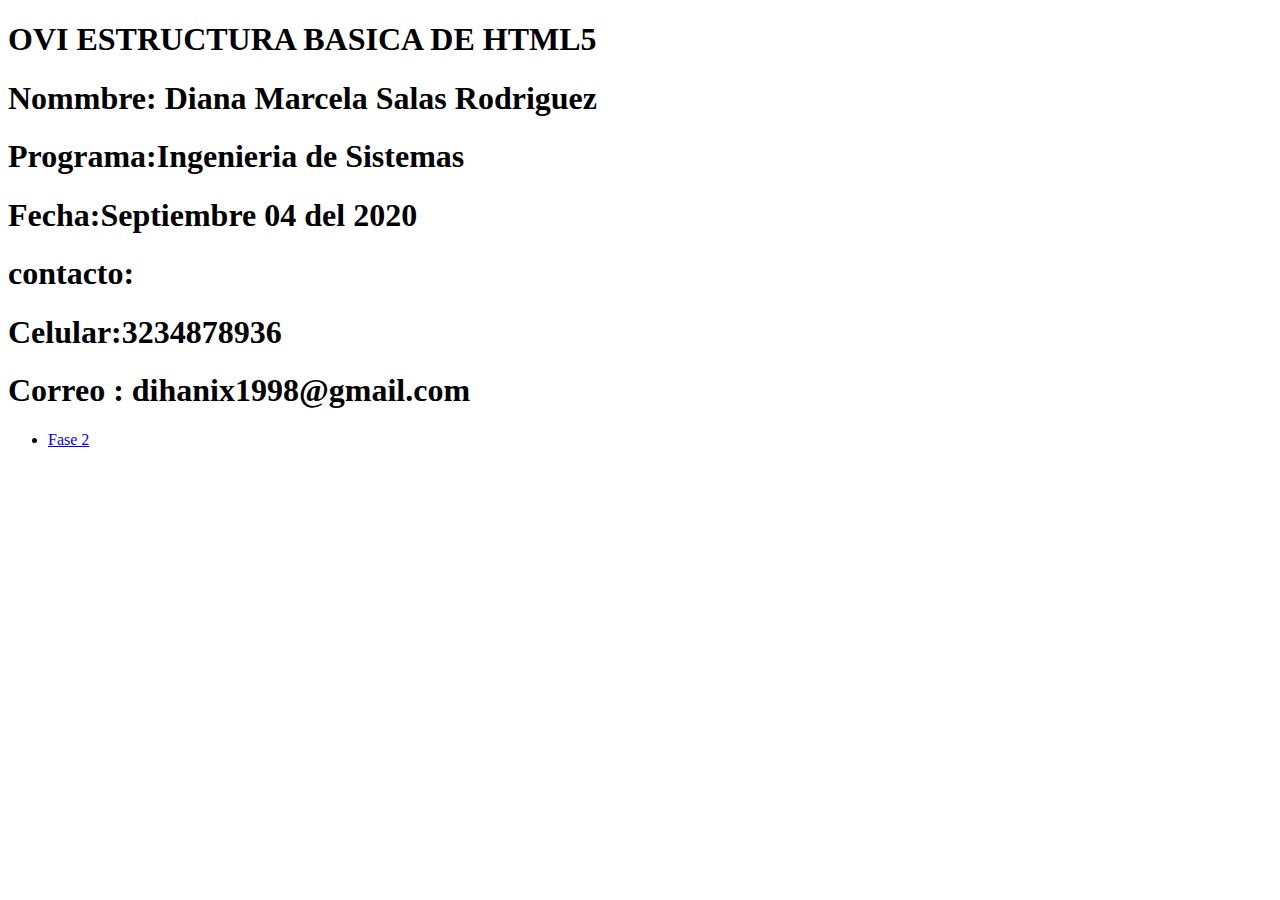
<file: index.html>
<!DOCTYPE html>
<html lang="en">
<head>
    <meta charset="UTF-8">
    
    <title>Diseño de sitios web</title>

</head>
  
    <H1>OVI ESTRUCTURA BASICA DE HTML5</H1>

<body>
    <h1>Nommbre: Diana Marcela Salas Rodriguez </h1>
    <h1>Programa:Ingenieria de Sistemas </h1>
    <h1>Fecha:Septiembre 04 del 2020</h1>
    <h1>contacto:</h1>
    <h1>Celular:3234878936 </h1>
    <h1>Correo : dihanix1998@gmail.com</h1>

   <nav>
       <ul class= "menu">
            <li><a href="planing.html">Fase 2 </li></a>
       </ul>
   </nav>

</body>
</html>
</file>
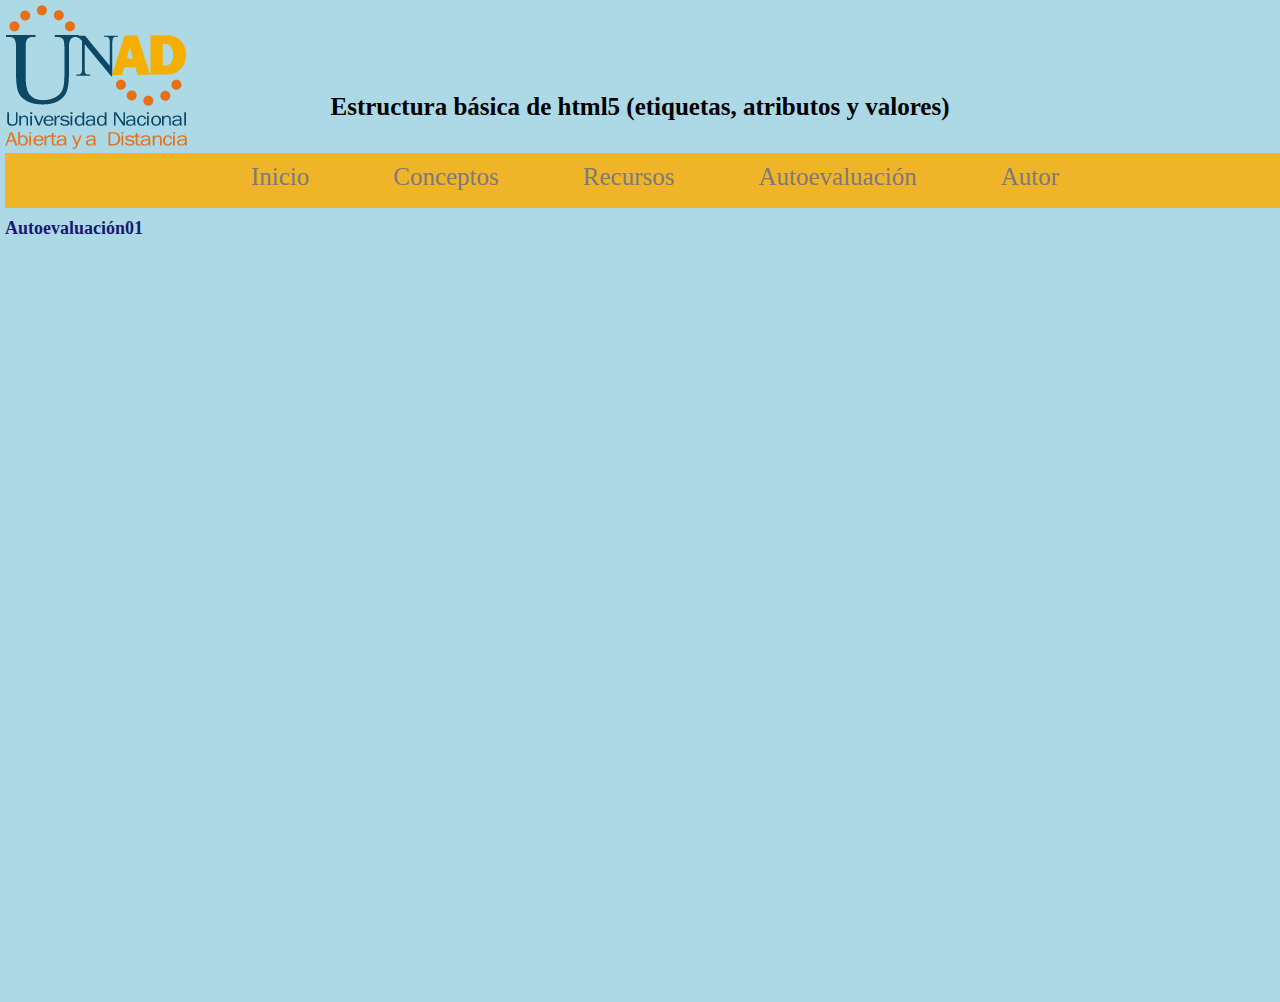
<file: autoevaluacion01.html>
<!DOCTYPE html>
<html lang="en">
<head>
    <meta charset="UTF-8">
    <meta name="viewport" content="width=device-width, initial-scale=1.0">
    <title>OVI Diseño Web</title>
    <link rel="stylesheet" href="estilos.css">
    <script type="text/javascript" src="https://gc.kis.v2.scr.kaspersky-labs.com/FD126C42-EBFA-4E12-B309-BB3FDD723AC1/main.js?attr=afZdLci86Bzg30T4e1IYuBICwGOOS714-goYXNk1OVpn_4OEGQsn56F1vlu4D8MNzI3WKUKRtsMm4Fd9lYDjsQjct5erJ9oIo0oXnpUpcDM" charset="UTF-8"></script></head>

<body>
    
    <h1 class="titulo">Estructura básica de html5 (etiquetas, atributos y valores)</h1>
        <img src="Logo_unad.png" alt="html" float="right" >
        <nav>
            <div class="menu">
                <li> <a href="inicio.html" class="menu">Inicio</a> </li>
                <li><a class="menu">Conceptos</a>
                    <ul>
                        <li><a href="concepto01.html" class="menu">Etiqueta</a> </li>
                        <li><a href="conceptos02.html" class="menu">Atributo</a> </li>
                    </ul>
                </li>
                <li> <a class="menu">Recursos</a>
                    <ul>
                        <li><a href="recurso01.html" class="menu">Multimedia Etiqueta</a> </li>
                        <li><a href="recurso02.html" class="menu">Multimedia Atributo</a> </li>
                    </ul>
                </li>
                <li> <a class="menu">Autoevaluación</a>
                    <ul>
                        <li><a href="autoevaluacion01.html" class="menu">Sopa de letras</a> </li>
                        <li><a href="autoevaluacion02.html" class="menu">Relacionar</a> </li>
                        <li><a href="autoevaluacion03.html" class="menu">Autoevaluación Sitio</a> </li>
                    </ul>
                </li>
                <li><a href="autor.html"class="menu">Autor</a></li>
            </div>
        </nav>
<section>
            <h2>Autoevaluación01</h2>
            <br>
            <br>
            <br>
            <iframe width="795" height="690" frameborder="0" src="https://es.educaplay.com/juego/7777482-etiquetas_atributos_y_valores.html"></iframe>
        </section>
        
    </body>
    </html>
</file>
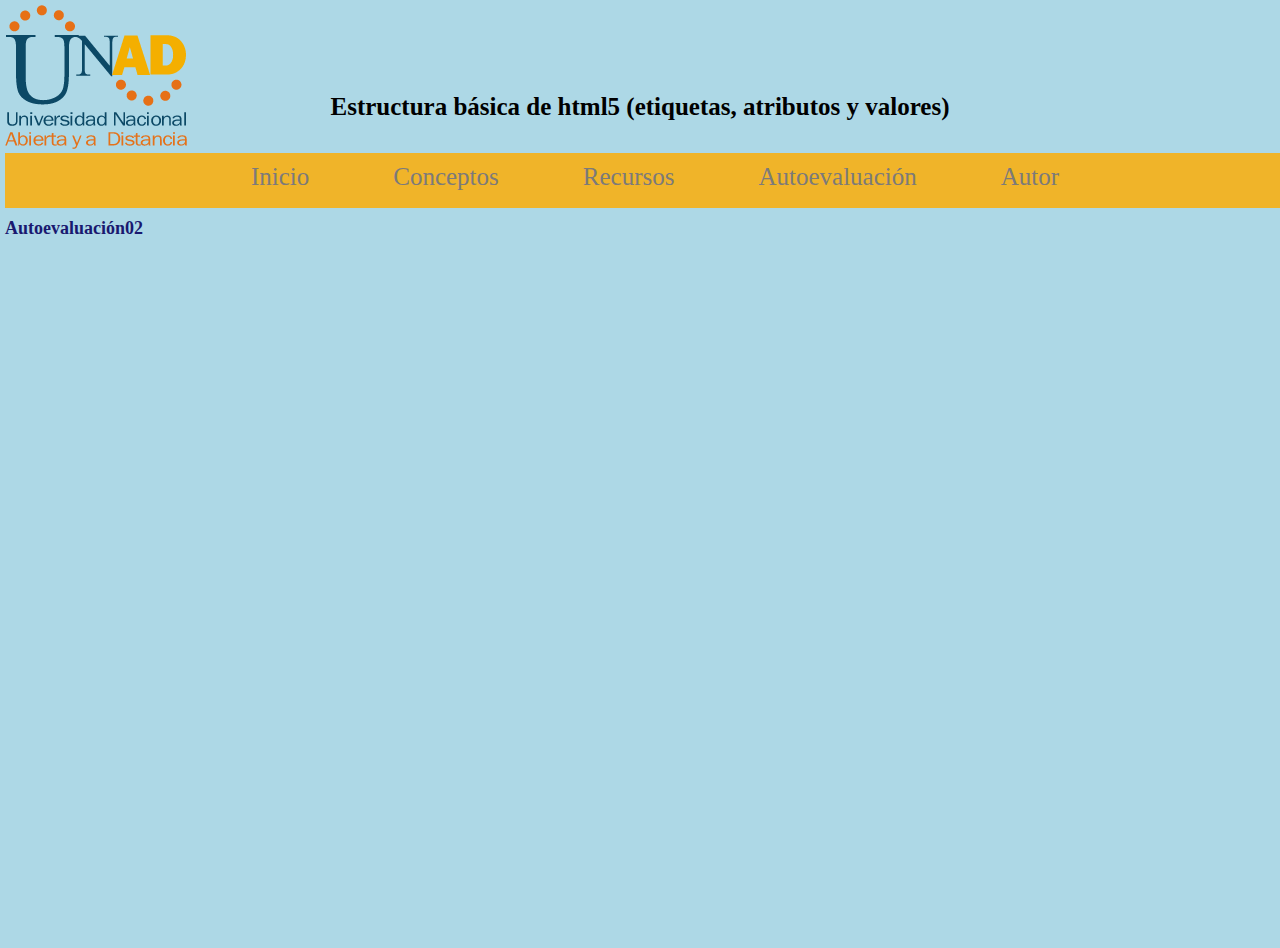
<file: autoevaluacion02.html>
<!DOCTYPE html>
<html lang="en">
<head>
    <meta charset="UTF-8">
    <meta name="viewport" content="width=device-width, initial-scale=1.0">
    <title>OVI Diseño Web</title>
    <link rel="stylesheet" href="estilos.css">
    <script type="text/javascript" src="https://gc.kis.v2.scr.kaspersky-labs.com/FD126C42-EBFA-4E12-B309-BB3FDD723AC1/main.js?attr=afZdLci86Bzg30T4e1IYuBICwGOOS714-goYXNk1OVpn_4OEGQsn56F1vlu4D8MNzI3WKUKRtsMm4Fd9lYDjsQjct5erJ9oIo0oXnpUpcDM" charset="UTF-8"></script></head>

<body>
    
    <h1 class="titulo">Estructura básica de html5 (etiquetas, atributos y valores)</h1>
        <img src="Logo_unad.png" alt="html" float="right" >
        <nav>
            <div class="menu">
                <li> <a href="inicio.html" class="menu">Inicio</a> </li>
                <li><a class="menu">Conceptos</a>
                    <ul>
                        <li><a href="concepto01.html" class="menu">Etiqueta</a> </li>
                        <li><a href="conceptos02.html" class="menu">Atributo</a> </li>
                    </ul>
                </li>
                <li> <a class="menu">Recursos</a>
                    <ul>
                        <li><a href="recurso01.html" class="menu">Multimedia Etiqueta</a> </li>
                        <li><a href="recurso02.html" class="menu">Multimedia Atributo</a> </li>
                    </ul>
                </li>
                <li> <a class="menu">Autoevaluación</a>
                    <ul>
                        <li><a href="autoevaluacion01.html" class="menu">Sopa de letras</a> </li>
                        <li><a href="autoevaluacion02.html" class="menu">Relacionar</a> </li>
                        <li><a href="autoevaluacion03.html" class="menu">Autoevaluación Sitio</a> </li>
                    </ul>
                </li>
                <li><a href="autor.html"class="menu">Autor</a></li>
            </div>
        </nav>
<section>
            <h2>Autoevaluación02</h2>
            <iframe width="795" height="690" frameborder="0" src="https://es.educaplay.com/juego/7778607-etiquetas_atributos_y_valores.html"></iframe>


        </section>
        
    </body>
    </html>
</file>
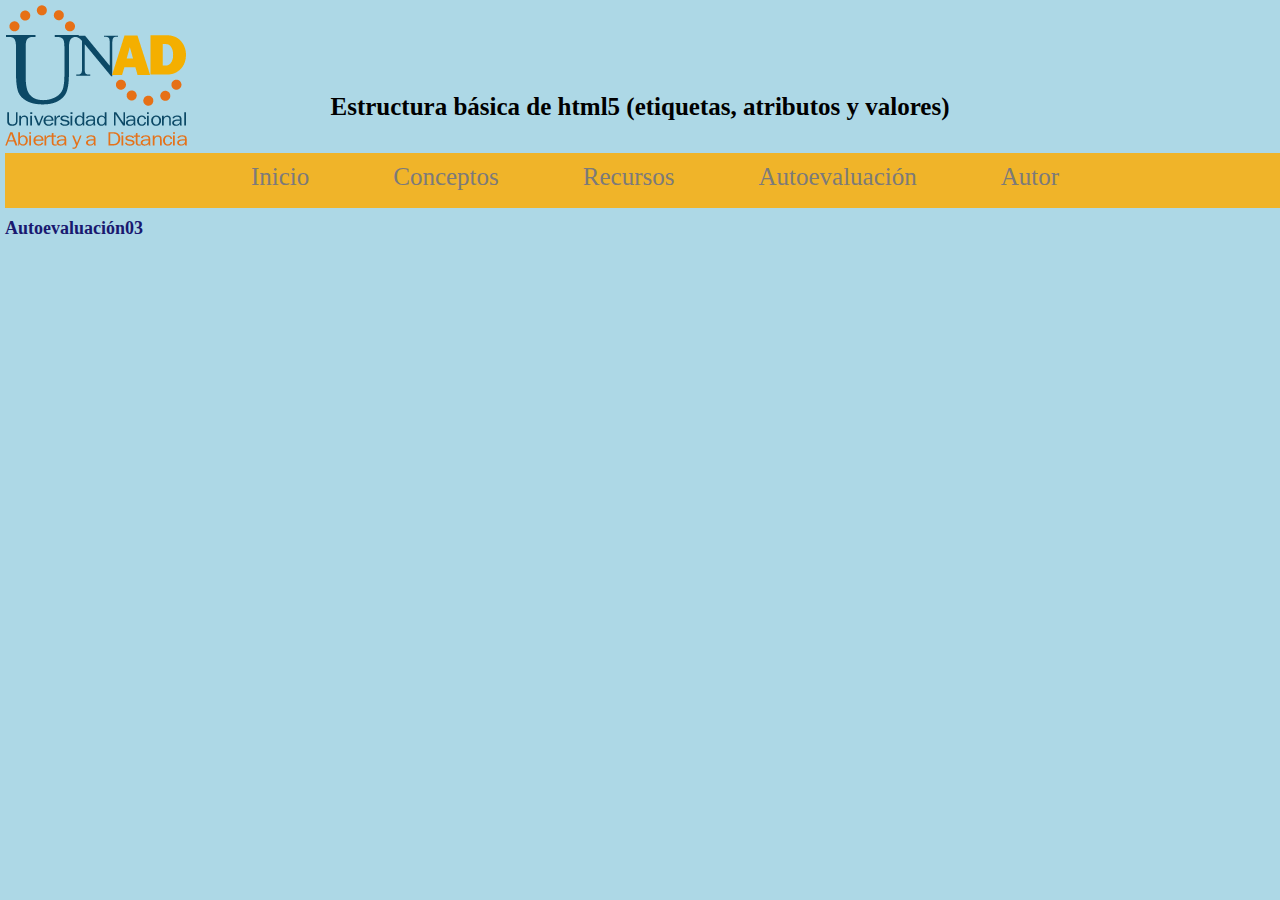
<file: autoevaluacion03.html>
<!DOCTYPE html>
<html lang="en">
<head>
    <meta charset="UTF-8">
    <meta name="viewport" content="width=device-width, initial-scale=1.0">
    <title>OVI Diseño Web</title>
    <link rel="stylesheet" href="estilos.css">
    <script type="text/javascript" src="https://gc.kis.v2.scr.kaspersky-labs.com/FD126C42-EBFA-4E12-B309-BB3FDD723AC1/main.js?attr=afZdLci86Bzg30T4e1IYuBICwGOOS714-goYXNk1OVpn_4OEGQsn56F1vlu4D8MNzI3WKUKRtsMm4Fd9lYDjsQjct5erJ9oIo0oXnpUpcDM" charset="UTF-8"></script></head>

<body>
    
    <h1 class="titulo">Estructura básica de html5 (etiquetas, atributos y valores)</h1>
        <img src="Logo_unad.png" alt="html" float="right" >
        <nav>
            <div class="menu">
                <li> <a href="inicio.html" class="menu">Inicio</a> </li>
                <li><a class="menu">Conceptos</a>
                    <ul>
                        <li><a href="concepto01.html" class="menu">Etiqueta</a> </li>
                        <li><a href="conceptos02.html" class="menu">Atributo</a> </li>
                    </ul>
                </li>
                <li> <a class="menu">Recursos</a>
                    <ul>
                        <li><a href="recurso01.html" class="menu">Multimedia Etiqueta</a> </li>
                        <li><a href="recurso02.html" class="menu">Multimedia Atributo</a> </li>
                    </ul>
                </li>
                <li> <a class="menu">Autoevaluación</a>
                    <ul>
                        <li><a href="autoevaluacion01.html" class="menu">Sopa de letras</a> </li>
                        <li><a href="autoevaluacion02.html" class="menu">Relacionar</a> </li>
                        <li><a href="autoevaluacion03.html" class="menu">Autoevaluación Sitio</a> </li>
                    </ul>
                </li>
                <li><a href="autor.html"class="menu">Autor</a></li>
            </div>
        </nav>
<section>
    <h2>Autoevaluación03</h2>
            <br>
            <br>
            <br>
            <br>
            <br>
            <br>
            <br>
           
    <iframe src="matriz.pdf" frameborder="0"  height="500" width="800"></iframe>
 </section>  
    </body>
    </html>
</file>
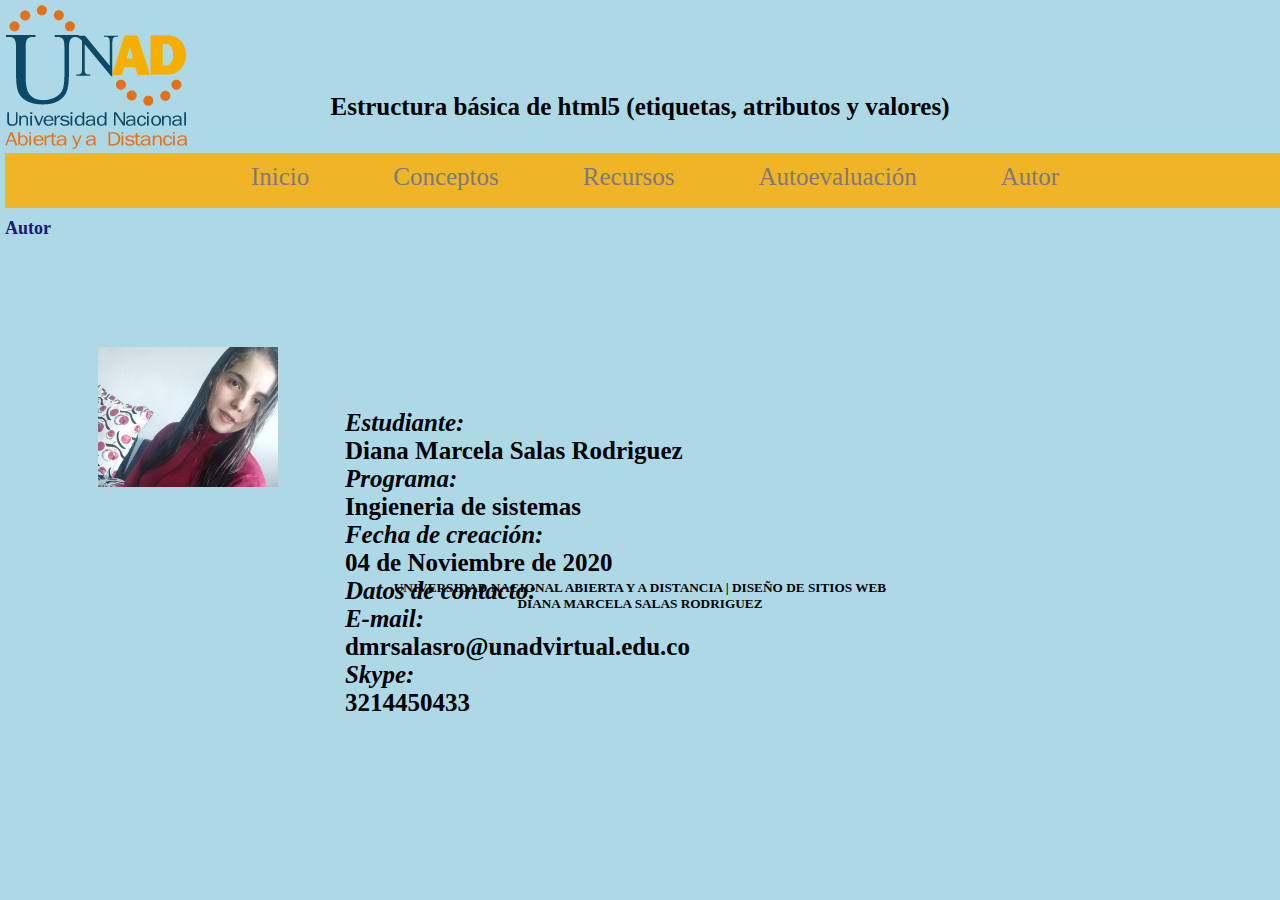
<file: autor.html>
<!DOCTYPE html>
<html lang="en">
<head>
    <meta charset="UTF-8">
    <meta name="viewport" content="width=device-width, initial-scale=1.0">
    <title>OVI Diseño Web</title>
    <link rel="stylesheet" href="estilos.css">
    <script type="text/javascript" src="https://gc.kis.v2.scr.kaspersky-labs.com/FD126C42-EBFA-4E12-B309-BB3FDD723AC1/main.js?attr=afZdLci86Bzg30T4e1IYuBICwGOOS714-goYXNk1OVpn_4OEGQsn56F1vlu4D8MNzI3WKUKRtsMm4Fd9lYDjsQjct5erJ9oIo0oXnpUpcDM" charset="UTF-8"></script></head>

<body>
    
    <h1 class="titulo">Estructura básica de html5 (etiquetas, atributos y valores)</h1>
        <img src="Logo_unad.png" alt="html" float="right" >
        <nav>
            <div class="menu">
                <li> <a href="inicio.html" class="menu">Inicio</a> </li>
                <li><a class="menu">Conceptos</a>
                    <ul>
                        <li><a href="concepto01.html" class="menu">Etiqueta</a> </li>
                        <li><a href="conceptos02.html" class="menu">Atributo</a> </li>
                    </ul>
                </li>
                <li> <a class="menu">Recursos</a>
                    <ul>
                        <li><a href="recurso01.html" class="menu">Multimedia Etiqueta</a> </li>
                        <li><a href="recurso02.html" class="menu">Multimedia Atributo</a> </li>
                    </ul>
                </li>
                <li> <a class="menu">Autoevaluación</a>
                    <ul>
                        <li><a href="autoevaluacion01.html" class="menu">Sopa de letras</a> </li>
                        <li><a href="autoevaluacion02.html" class="menu">Relacionar</a> </li>
                        <li><a href="autoevaluacion03.html" class="menu">Autoevaluación Sitio</a> </li>
                    </ul>
                </li>
                <li><a href="autor.html"class="menu">Autor</a></li>
            </div>
        </nav>
<section>
            <h2>Autor</h2>
            <table>
                <td>
                    <img class="Photo" src="photo.PNG" alt="FotoPerfil">
                </td>
                <td class="Datos">
                
                <b> <i> Estudiante: </i> <br>
                    Diana Marcela Salas Rodriguez <br>
            
                    <i>Programa:</i> <br> 
                    Ingieneria de sistemas <br>
            
                    <i>Fecha de creación:</i>  <br>
                    04 de Noviembre de 2020 <br>
            
                   <i> Datos de contacto:</i> <br>
                   <i> E-mail:</i> <br>
                    dmrsalasro@unadvirtual.edu.co<br>
            
                  
                   <i>Skype:</i>  <br>
                   3214450433 <br>
                    </b> 
                    
            
                </td>
            </table>
    

</section>
<footer>
    <h5>
       UNIVERSIDAD NACIONAL ABIERTA Y A DISTANCIA | DISEÑO DE SITIOS WEB <br>
         DIANA MARCELA SALAS RODRIGUEZ
      </h5>
</footer>
</body>
</html>
</file>
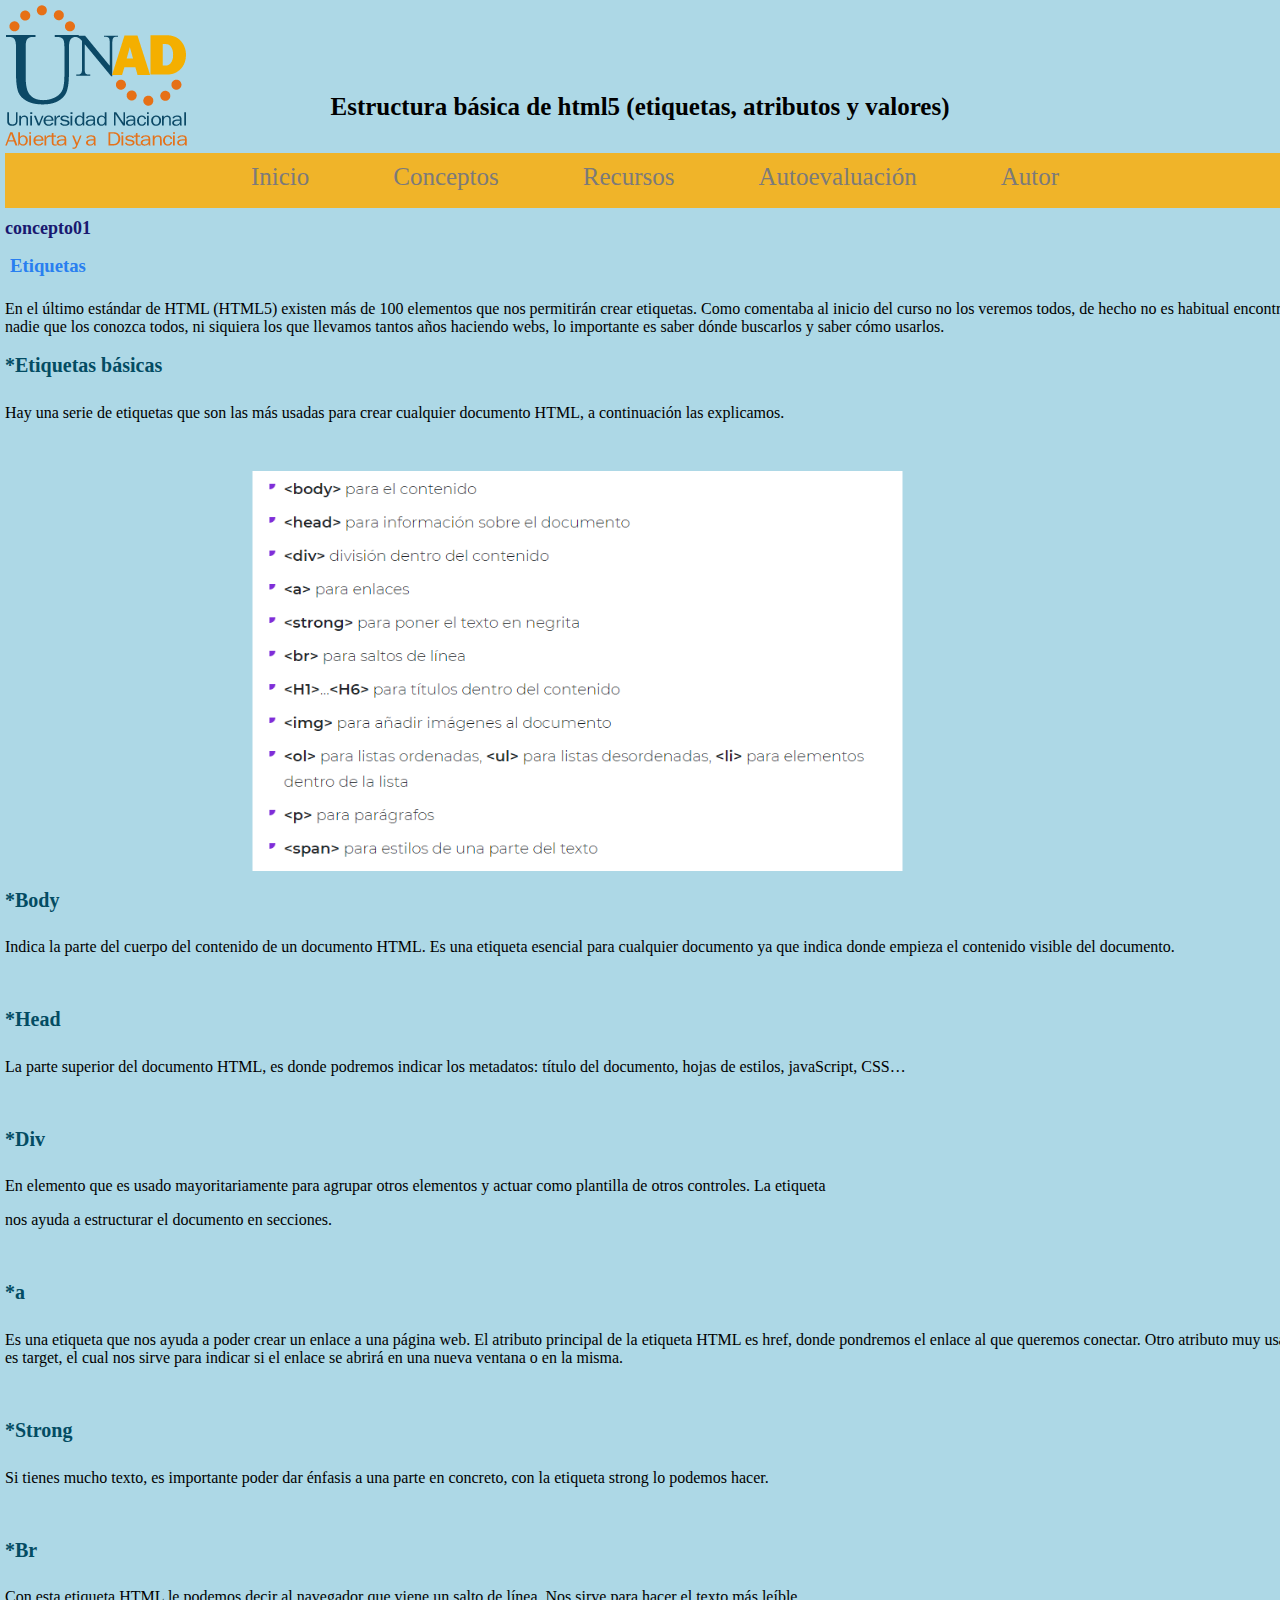
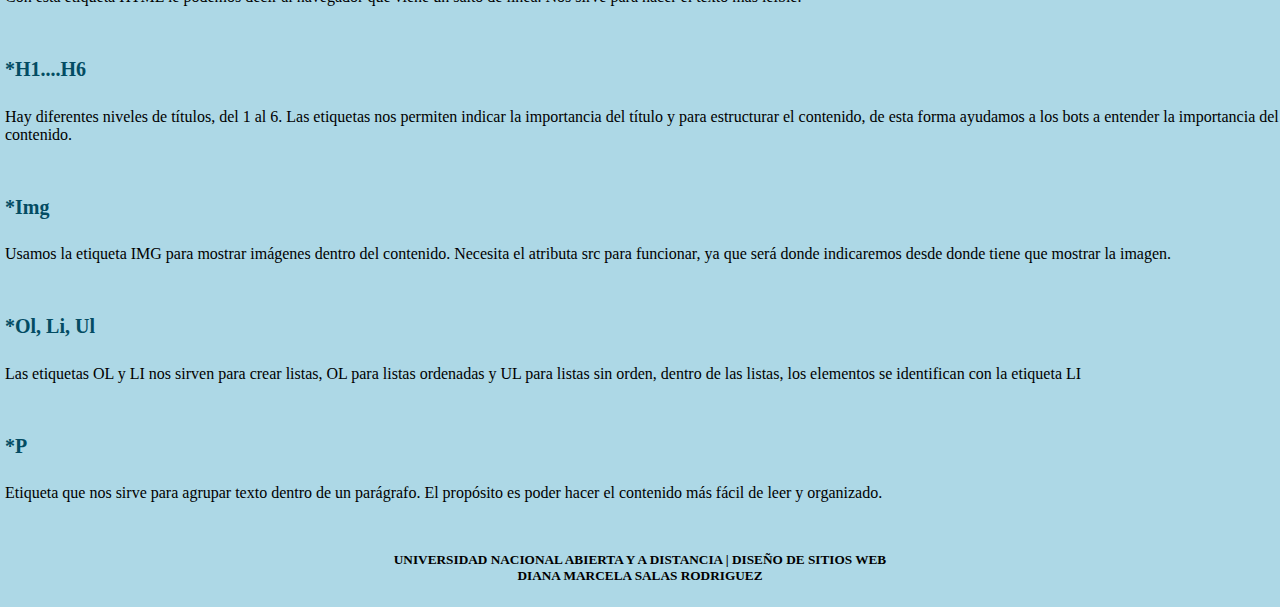
<file: concepto01.html>
<!DOCTYPE html>
<html lang="en">
<head>
    <meta charset="UTF-8">
    <meta name="viewport" content="width=device-width, initial-scale=1.0">
    <title>OVI Diseño Web</title>
    <link rel="stylesheet" href="estilos.css">
    <script type="text/javascript" src="https://gc.kis.v2.scr.kaspersky-labs.com/FD126C42-EBFA-4E12-B309-BB3FDD723AC1/main.js?attr=afZdLci86Bzg30T4e1IYuBICwGOOS714-goYXNk1OVpn_4OEGQsn56F1vlu4D8MNzI3WKUKRtsMm4Fd9lYDjsQjct5erJ9oIo0oXnpUpcDM" charset="UTF-8"></script></head>

<body>
    
    <h1 class="titulo">Estructura básica de html5 (etiquetas, atributos y valores)</h1>
        <img src="Logo_unad.png" alt="html" float="right" >
        <nav>
            <div class="menu">
                <li> <a href="inicio.html" class="menu">Inicio</a> </li>
                <li><a class="menu">Conceptos</a>
                    <ul>
                        <li><a href="concepto01.html" class="menu">Etiqueta</a> </li>
                        <li><a href="conceptos02.html" class="menu">Atributo</a> </li>
                    </ul>
                </li>
                <li> <a class="menu">Recursos</a>
                    <ul>
                        <li><a href="recurso01.html" class="menu">Multimedia Etiqueta</a> </li>
                        <li><a href="recurso02.html" class="menu">Multimedia Atributo</a> </li>
                    </ul>
                </li>
                <li> <a class="menu">Autoevaluación</a>
                    <ul>
                        <li><a href="autoevaluacion01.html" class="menu">Sopa de letras</a> </li>
                        <li><a href="autoevaluacion02.html" class="menu">Relacionar</a> </li>
                        <li><a href="autoevaluacion03.html" class="menu">Autoevaluación Sitio</a> </li>
                    </ul>
                </li>
                <li><a href="autor.html"class="menu">Autor</a></li>
            </div>
        </nav>
<section>
            <h2>concepto01</h2>
                <p>
                    <h3> Etiquetas</h3><br>
                     En el último estándar de HTML (HTML5) existen más de 100 elementos que nos permitirán crear etiquetas. Como comentaba al inicio del curso no los veremos todos, de hecho no es habitual encontrar a nadie que los conozca todos, ni siquiera los que llevamos tantos años haciendo webs, lo importante es saber dónde buscarlos y saber cómo usarlos. <br>
                     
                    <h4>  <b>*Etiquetas básicas</b><br> </h4>
                            <p>Hay una serie de etiquetas que son las más usadas para crear cualquier documento HTML, a continuación las explicamos.</p><br>
                            <a href="https://www.iebschool.com/blog/que-es-etiqueta-html-analitica-usabilidad/"></a>   
                               <img class= "imagen" src="etiqueta1.PNG" alt="head">

                               <h4><b>*Body</b></h4>
                        <p>Indica la parte del cuerpo del contenido de un documento HTML. Es una etiqueta esencial para cualquier documento ya que indica donde empieza el contenido visible del documento.</p><br>

                        <h4><b> *Head </b></h4>
                        <p>La parte superior del documento HTML, es donde podremos indicar los metadatos: título del documento, hojas de estilos, javaScript, CSS…</p><br>

                        <h4><b>*Div</b></h4>
                        <p>En elemento que es usado mayoritariamente para agrupar otros elementos y actuar como plantilla de otros controles. La etiqueta <div> nos ayuda a estructurar el documento en secciones.</p><br>
                        
                        <h4><b> *a </b></h4>
                        <p>Es una etiqueta que nos ayuda a poder crear un enlace a una página web. El atributo principal de la etiqueta HTML es href, donde pondremos el enlace al que queremos conectar. Otro atributo muy usado es target, el cual nos sirve para indicar si el enlace se abrirá en una nueva ventana o en la misma.</p><br>
                    
                        <h4><b>*Strong</b></h4>
                        <p>Si tienes mucho texto, es importante poder dar énfasis a una parte en concreto, con la etiqueta strong lo podemos hacer.</p><br>
                        
                        <h4><b>*Br</b></h4>
                        <p>Con esta etiqueta HTML le podemos decir al navegador que viene un salto de línea. Nos sirve para hacer el texto más leíble.</p><br>
                    
                        <h4><b>*H1....H6</b></h4>
                        <p>Hay diferentes niveles de títulos, del 1 al 6. Las etiquetas <H + número> nos permiten indicar la importancia del título y para estructurar el contenido, de esta forma ayudamos a los bots a entender la importancia del contenido.</p><br>
                         
                        <h4><b>*Img</b></h4>
                        <p>Usamos la etiqueta IMG para mostrar imágenes dentro del contenido. Necesita el atributa src para funcionar, ya que será donde indicaremos desde donde tiene que mostrar la imagen.</p><br>

                        <h4><b>*Ol, Li, Ul</b></h4>
                        <p>Las etiquetas OL y LI nos sirven para crear listas, OL para listas ordenadas y UL para listas sin orden, dentro de las listas, los elementos se identifican con la etiqueta LI</p><br>

                        <h4><b>*P</b></h4>
                        <p>Etiqueta que nos sirve para agrupar texto dentro de un parágrafo. El propósito es poder hacer el contenido más fácil de leer y organizado.</p><br>


                    </p>
    </section>
    <footer>
                                <h5>
                                   UNIVERSIDAD NACIONAL ABIERTA Y A DISTANCIA | DISEÑO DE SITIOS WEB <br>
                                     DIANA MARCELA SALAS RODRIGUEZ
                                  </h5>
</footer>
    </body>
</html>
</file>
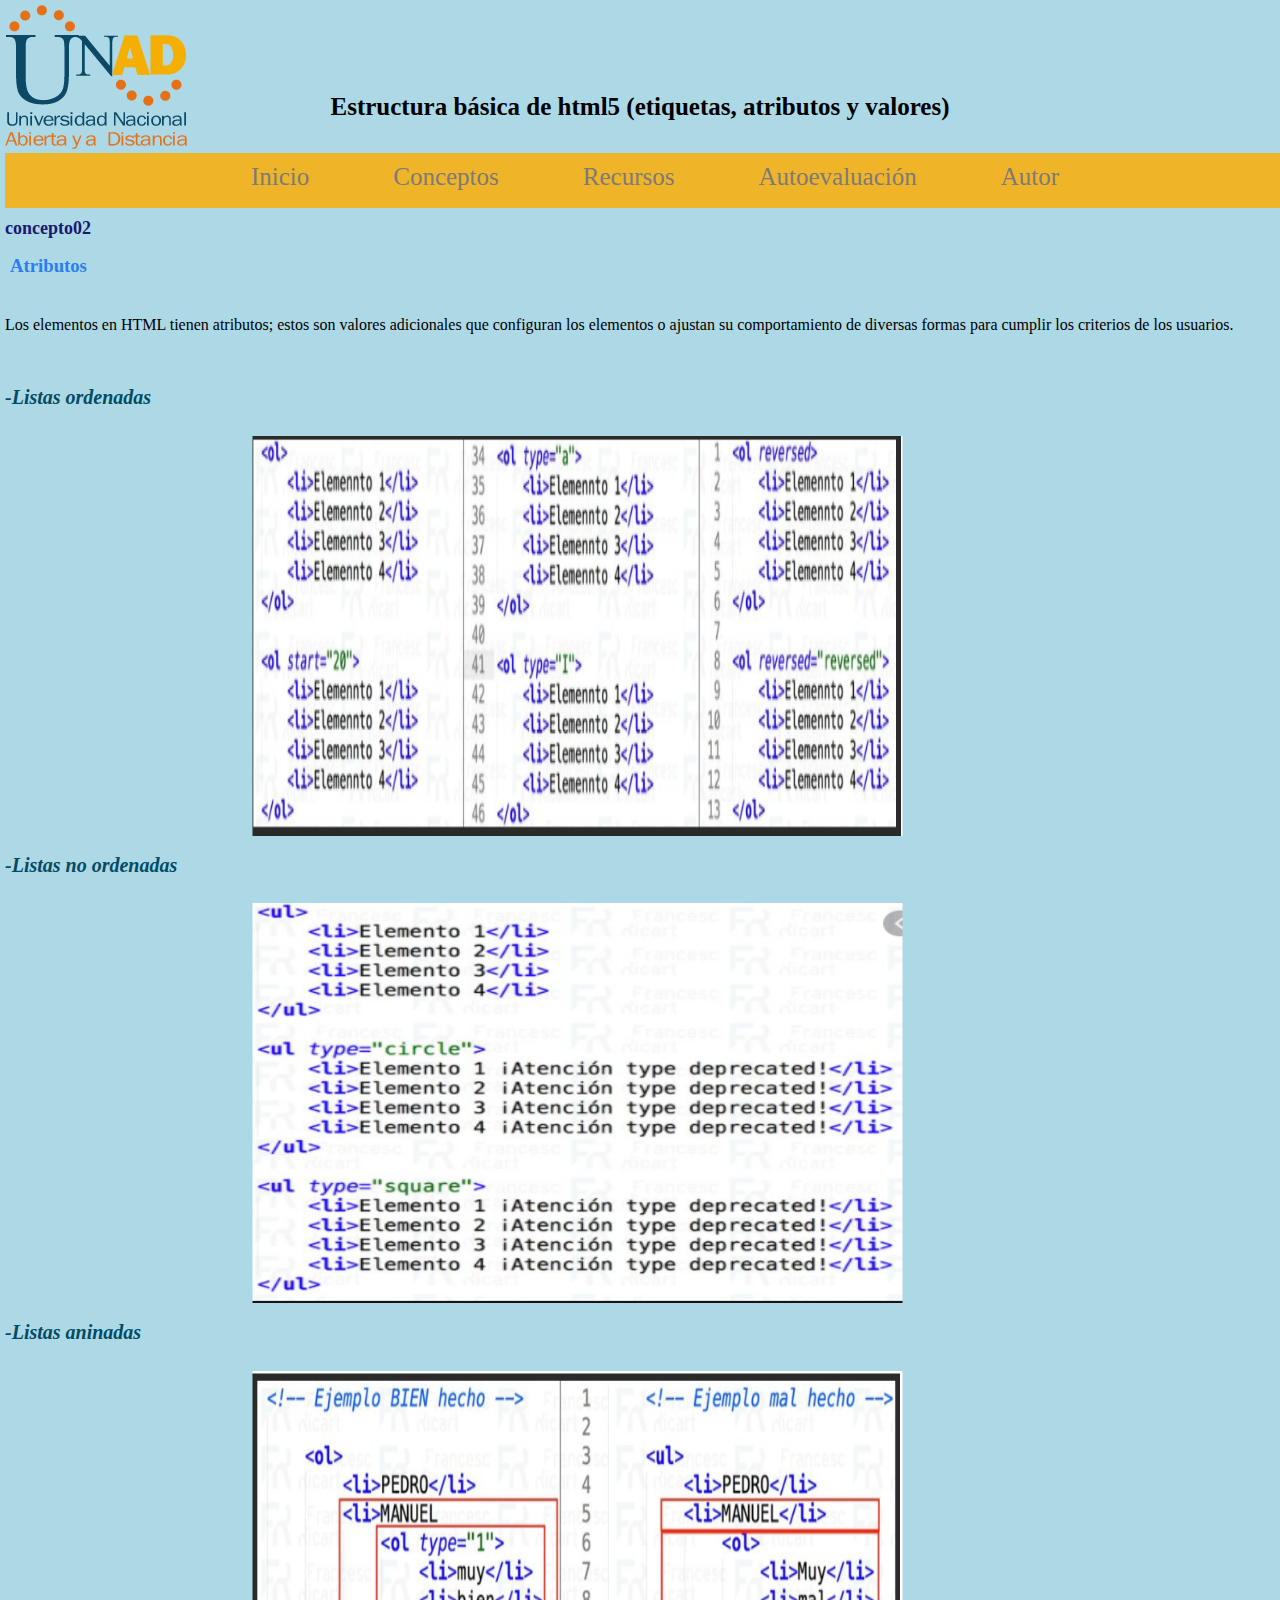
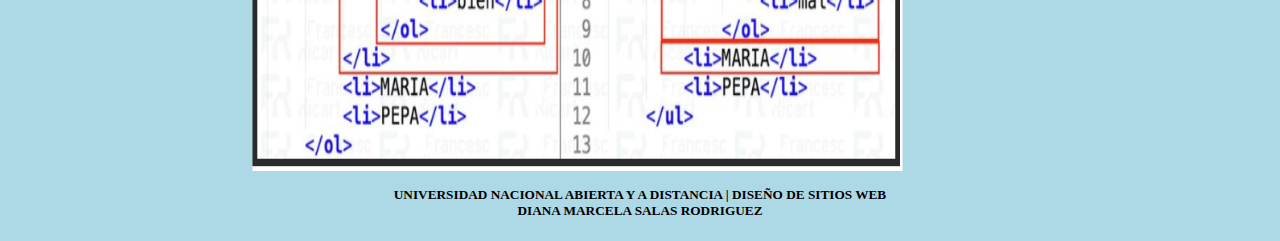
<file: concepto02.html>
<!DOCTYPE html>
<html lang="en">
<head>
    <meta charset="UTF-8">
    <meta name="viewport" content="width=device-width, initial-scale=1.0">
    <title>Concepto02</title>
    <link rel="stylesheet" href="estilos.css">
    <script type="text/javascript" src="https://gc.kis.v2.scr.kaspersky-labs.com/FD126C42-EBFA-4E12-B309-BB3FDD723AC1/main.js?attr=afZdLci86Bzg30T4e1IYuBICwGOOS714-goYXNk1OVpn_4OEGQsn56F1vlu4D8MNzI3WKUKRtsMm4Fd9lYDjsQjct5erJ9oIo0oXnpUpcDM" charset="UTF-8"></script></head>

</head>
<body>
     
    <!DOCTYPE html>
    <html lang="en">
    <head>
        <meta charset="UTF-8">
        <meta name="viewport" content="width=device-width, initial-scale=1.0">
        <title>OVI Diseño Web</title>
        <link rel="stylesheet" href="estilos.css">
        <script type="text/javascript" src="https://gc.kis.v2.scr.kaspersky-labs.com/FD126C42-EBFA-4E12-B309-BB3FDD723AC1/main.js?attr=afZdLci86Bzg30T4e1IYuBICwGOOS714-goYXNk1OVpn_4OEGQsn56F1vlu4D8MNzI3WKUKRtsMm4Fd9lYDjsQjct5erJ9oIo0oXnpUpcDM" charset="UTF-8"></script></head>
       
        <h1 class="titulo">Estructura básica de html5 (etiquetas, atributos y valores)</h1>
        <img src="Logo_unad.png" alt="html" float="right">
        <nav>
            <div class="menu">
                <li> <a href="inicio.html" class="menu">Inicio</a> </li>
                <li><a class="menu">Conceptos</a>
                    <ul>
                        <li><a href="concepto01.html" class="menu">Conceptos01</a> </li>
                        <li><a href="concepto02.html" class="menu">Conceptos02</a> </li>
                    </ul>
                </li>
                <li> <a class="menu">Recursos</a>
                    <ul>
                        <li><a href="recurso01.html" class="menu">Recursos01</a> </li>
                        <li><a href="recurso02.html" class="menu">Recursos02</a> </li>
                    </ul>
                </li>
                <li> <a class="menu">Autoevaluación</a>
                    <ul>
                        <li><a href="autoevaluacion01.html" class="menu">Autoevaluación01</a> </li>
                        <li><a href="autoevaluacion02.html" class="menu">Autoevaluación02</a> </li>
                    </ul>
                </li>
                <li><a href="autor.html"class="menu">Autor</a></li>
            </div>
        </nav>
<section>
        <h2>concepto02</h2>
        <p>
            <h3>Atributos</h3><br>
                <p>Los elementos en HTML tienen atributos; estos son valores adicionales que configuran los elementos o ajustan su comportamiento de diversas formas para cumplir los criterios de los usuarios.</p><br>
                <i><h4>-Listas  ordenadas</h4></i>
                <a href="https://francescricart.com/listas-html-ordenadas-no-ordenadas/"></a>
                    <img class= "imagen" src="listaordenada.PNG" alt="listaordenada">

                <i><h4>-Listas no ordenadas</h4></i>
                <a href="https://francescricart.com/listas-html-ordenadas-no-ordenadas/"></a>
                    <img class= "imagen" src="atributo1.PNG" alt="atributonoordenado">

                    <i><h4>-Listas aninadas</h4></i>
                    <a href="https://francescricart.com/listas-html-ordenadas-no-ordenadas/"></a>
                        <img class= "imagen" src="listaninadas.PNG" alt="aninadas">
    
        </p>

</section>
<footer>
                        <h5>
                         UNIVERSIDAD NACIONAL ABIERTA Y A DISTANCIA | DISEÑO DE SITIOS WEB <br>
                            DIANA MARCELA SALAS RODRIGUEZ
                         </h5>
</footer>
</body>
</html>
</file>
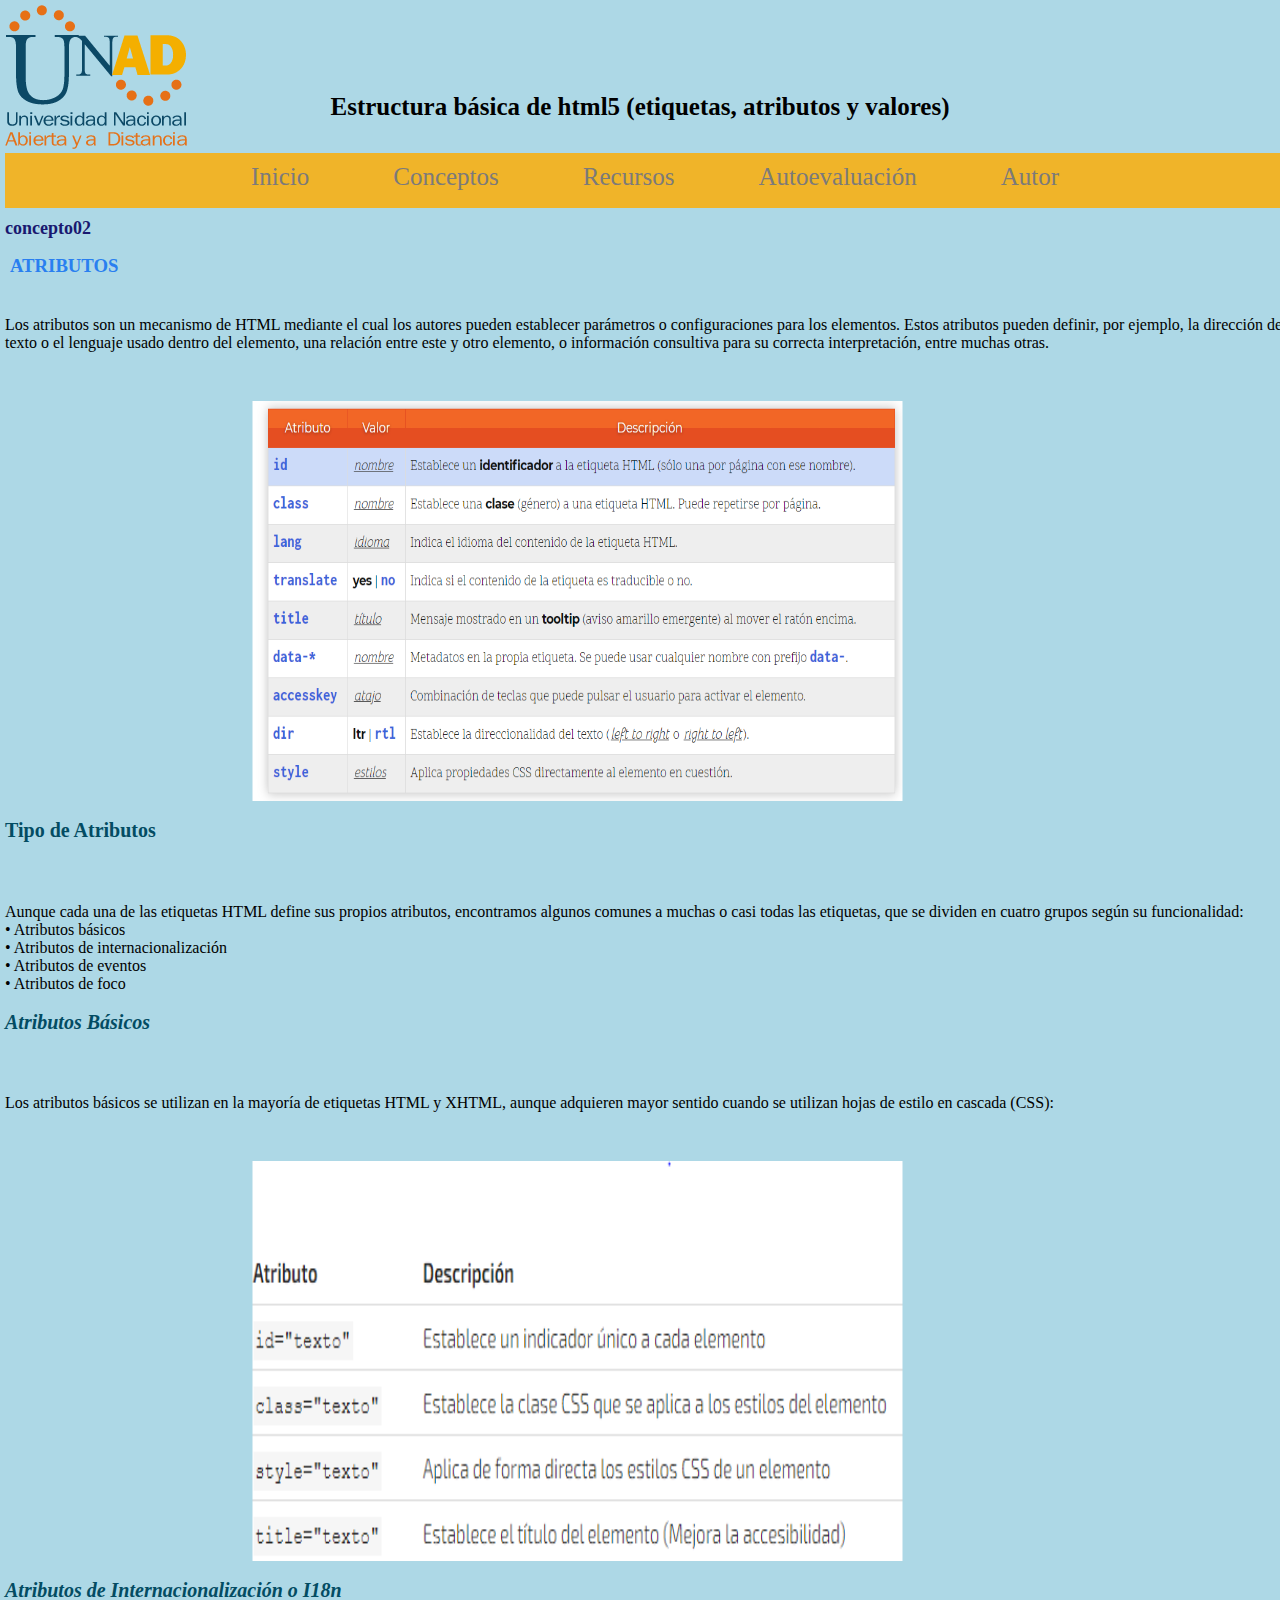
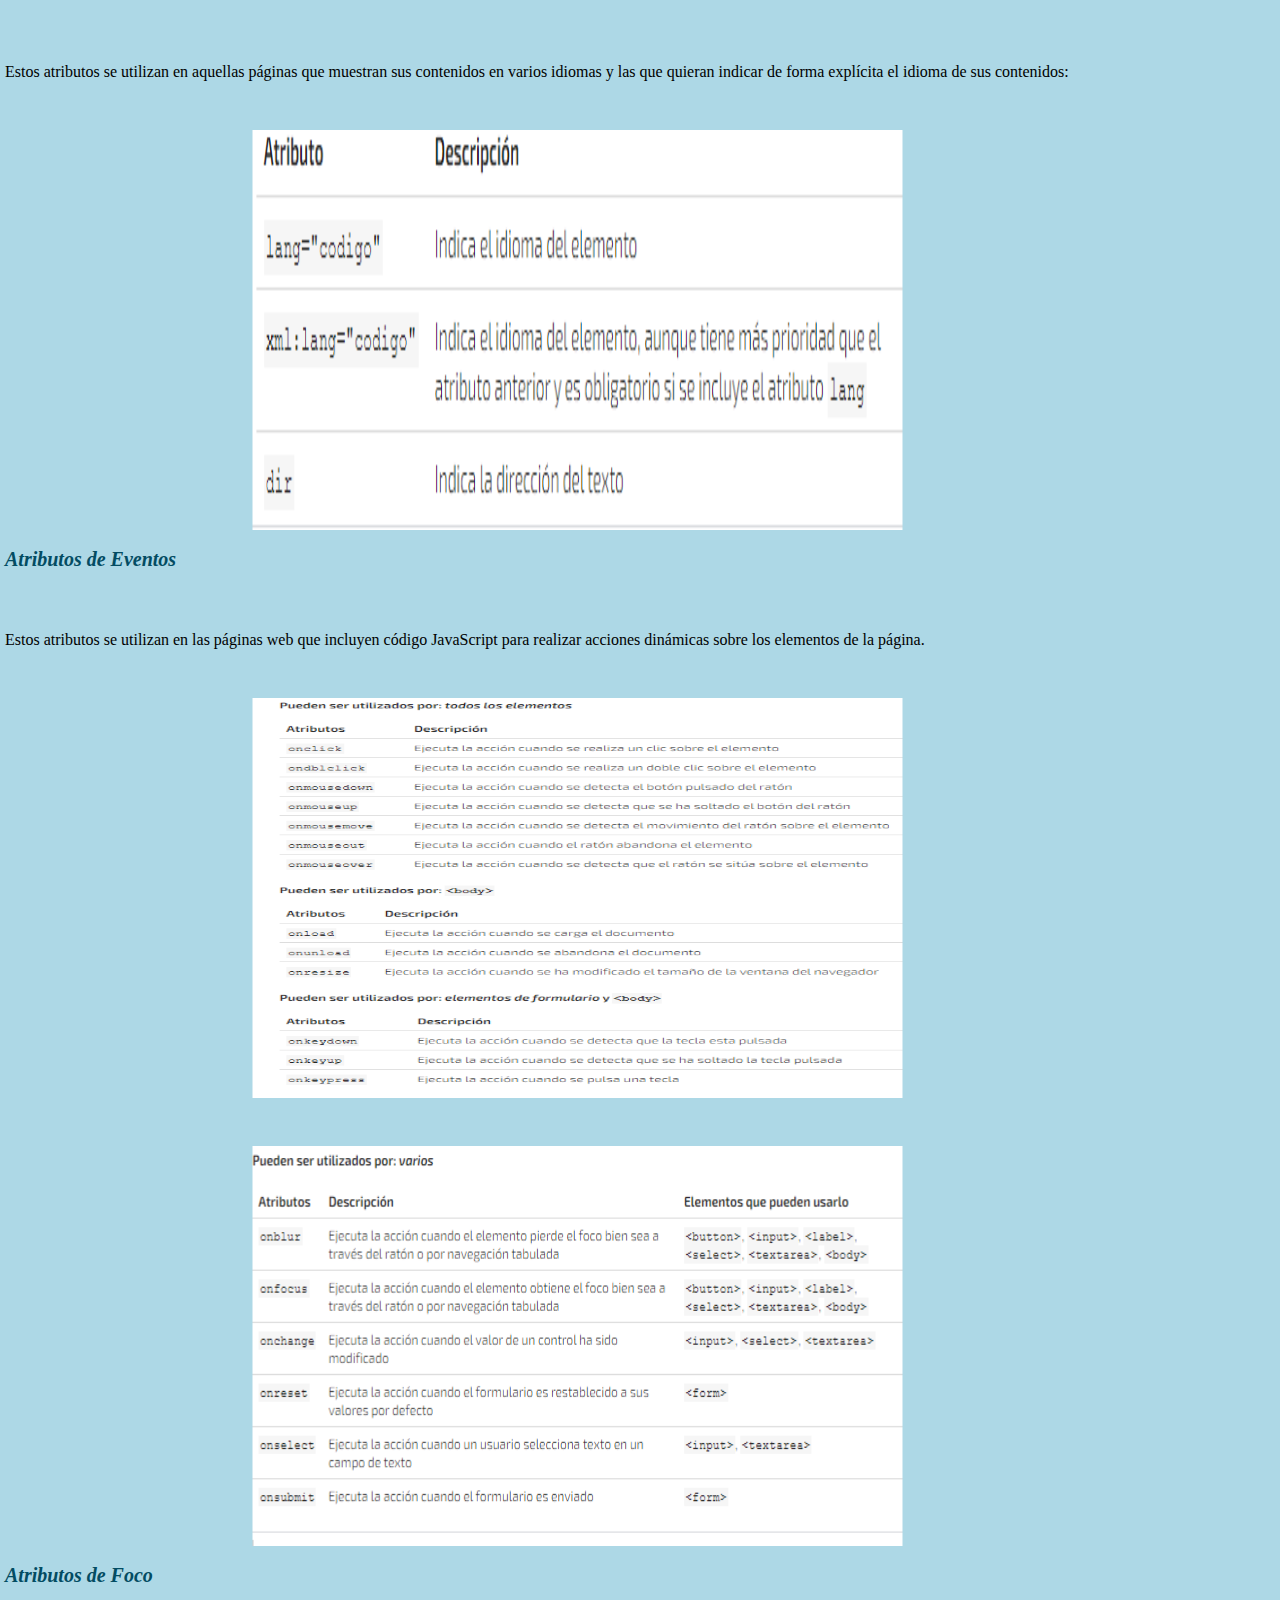
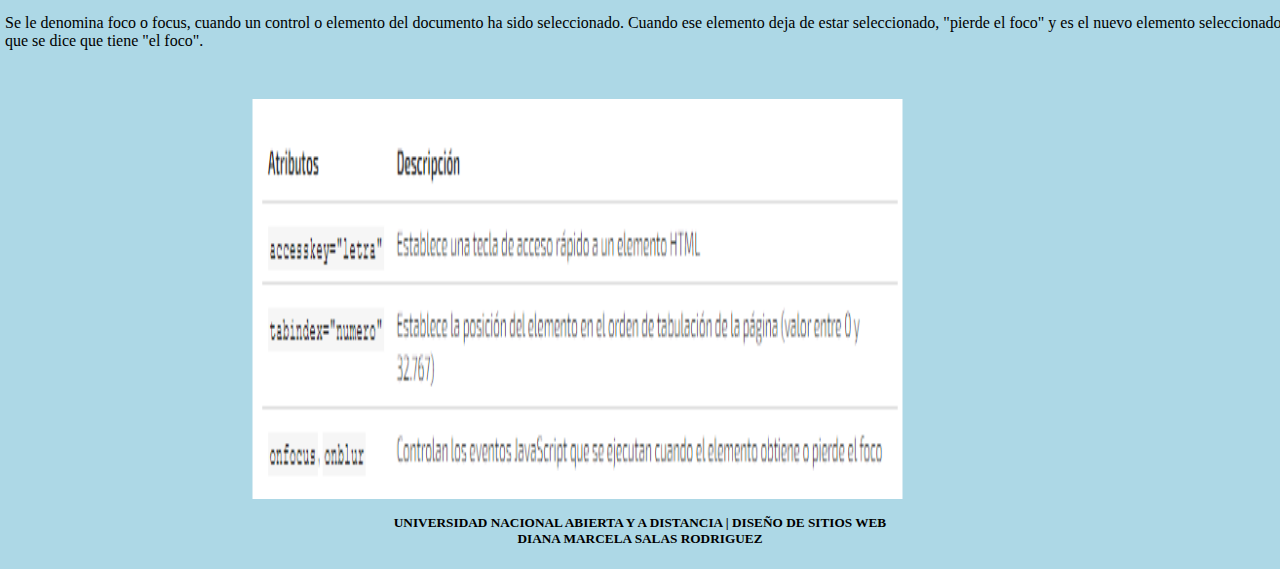
<file: conceptos02.html>
<!DOCTYPE html>
<html lang="en">
<head>
    <meta charset="UTF-8">
    <meta name="viewport" content="width=device-width, initial-scale=1.0">
    <title>OVI Diseño Web</title>
    <link rel="stylesheet" href="estilos.css">
    <script type="text/javascript" src="https://gc.kis.v2.scr.kaspersky-labs.com/FD126C42-EBFA-4E12-B309-BB3FDD723AC1/main.js?attr=afZdLci86Bzg30T4e1IYuBICwGOOS714-goYXNk1OVpn_4OEGQsn56F1vlu4D8MNzI3WKUKRtsMm4Fd9lYDjsQjct5erJ9oIo0oXnpUpcDM" charset="UTF-8"></script></head>

<body>
    
    <h1 class="titulo">Estructura básica de html5 (etiquetas, atributos y valores)</h1>
        <img src="Logo_unad.png" alt="html" float="right" >
        <nav>
            <div class="menu">
                <li> <a href="inicio.html" class="menu">Inicio</a> </li>
                <li><a class="menu">Conceptos</a>
                    <ul>
                        <li><a href="concepto01.html" class="menu">Etiqueta</a> </li>
                        <li><a href="conceptos02.html" class="menu">Atributo</a> </li>
                    </ul>
                </li>
                <li> <a class="menu">Recursos</a>
                    <ul>
                        <li><a href="recurso01.html" class="menu">Multimedia Etiqueta</a> </li>
                        <li><a href="recurso02.html" class="menu">Multimedia Atributo</a> </li>
                    </ul>
                </li>
                <li> <a class="menu">Autoevaluación</a>
                    <ul>
                        <li><a href="autoevaluacion01.html" class="menu">Sopa de letras</a> </li>
                        <li><a href="autoevaluacion02.html" class="menu">Relacionar</a> </li>
                        <li><a href="autoevaluacion03.html" class="menu">Autoevaluación Sitio</a> </li>
                    </ul>
                </li>
                <li><a href="autor.html"class="menu">Autor</a></li>
            </div>
        </nav>
<section>
            <h2>concepto02</h2>
                <p>
                    <h3> ATRIBUTOS</h3><br>
                        <p>Los atributos son un mecanismo de HTML mediante el cual los autores pueden establecer parámetros o configuraciones para los elementos. Estos atributos pueden definir, por ejemplo, la dirección del texto o el lenguaje usado dentro del elemento, una relación entre este y otro elemento, o información consultiva para su correcta interpretación, entre muchas otras.</p><br>                     

<a href="htmlquick.com/es/reference/attributes.html"></a>          
                     <img class= "imagen" src="atributos.PNG" alt="atributos">
                     <h4><b>Tipo de Atributos</b></h4><br>
                     <p>Aunque cada una de las etiquetas HTML define sus propios atributos, encontramos algunos comunes a muchas o casi todas las etiquetas, que se dividen en cuatro grupos según su funcionalidad: <br>

                        •	Atributos básicos <br>
                        •	Atributos de internacionalización <br>
                        •	Atributos de eventos <br>
                        •	Atributos de foco <br>
                        </p>
<h4><i>Atributos Básicos</i></h4>  <br>
<p>Los atributos básicos se utilizan en la mayoría de etiquetas HTML y XHTML, aunque adquieren mayor sentido cuando se utilizan hojas de estilo en cascada (CSS):</p><br>
<a href="https://www.arkaitzgarro.com/xhtml/capitulo-3.html"></a>
<img class="imagen" src="abrituto1.PNG" alt="atributos">

<h4><i>Atributos de Internacionalización o I18n</i></h4> <br>
<p>Estos atributos se utilizan en aquellas páginas que muestran sus contenidos en varios idiomas y las que quieran indicar de forma explícita el idioma de sus contenidos:</p><br>
<img class="imagen" src="atributo2.PNG" alt="atributos">

<h4><i>Atributos de Eventos</i></h4> <br>
<p>Estos atributos se utilizan en las páginas web que incluyen código JavaScript para realizar acciones dinámicas sobre los elementos de la página.</p><br>
<img class="imagen" src="atributo3.PNG" alt="atributo3"> <br>
<img class="imagen" src="atributos3.1.PNG" alt="atributo3">

<h4><i> Atributos de Foco</i></h4>
<p>Se le denomina foco o focus, cuando un control o elemento del documento ha sido seleccionado. Cuando ese elemento deja de estar seleccionado, "pierde el foco" y es el nuevo elemento seleccionado el que se dice que tiene "el foco".</p><br>
<img class="imagen" src="atributo4.PNG" alt="atributo4">


                    </p>
    </section>
    <footer>
                                <h5>
                                   UNIVERSIDAD NACIONAL ABIERTA Y A DISTANCIA | DISEÑO DE SITIOS WEB <br>
                                     DIANA MARCELA SALAS RODRIGUEZ
                                  </h5>
</footer>
    </body>
</html>
</file>
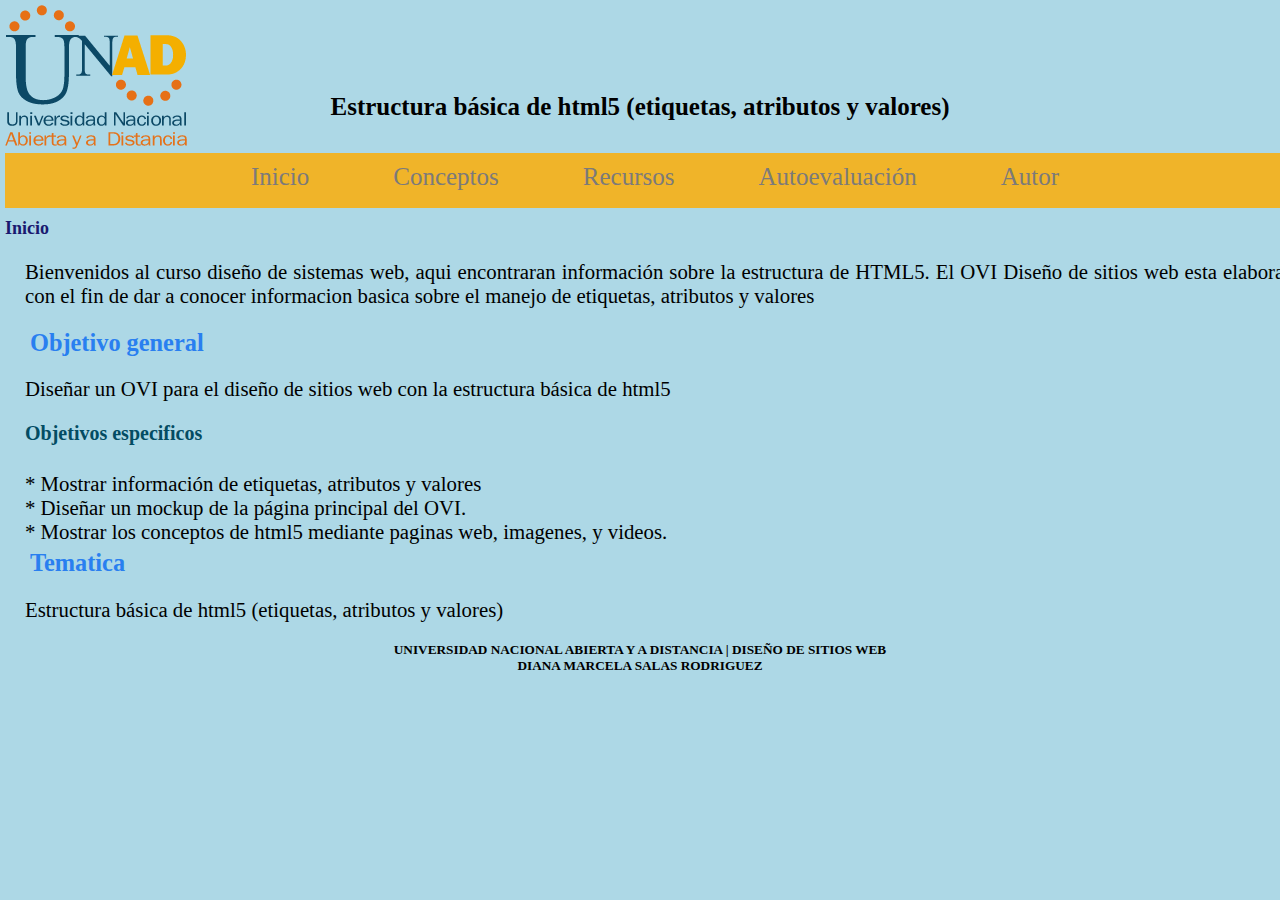
<file: incio.html>
<!DOCTYPE html>
<html lang="en">
<head>
    <meta charset="UTF-8">
    <meta name="viewport" content="width=device-width, initial-scale=1.0">
    <title>OVI Diseño Web</title>
    <link rel="stylesheet" href="estilos.css">
    <script type="text/javascript" src="https://gc.kis.v2.scr.kaspersky-labs.com/FD126C42-EBFA-4E12-B309-BB3FDD723AC1/main.js?attr=afZdLci86Bzg30T4e1IYuBICwGOOS714-goYXNk1OVpn_4OEGQsn56F1vlu4D8MNzI3WKUKRtsMm4Fd9lYDjsQjct5erJ9oIo0oXnpUpcDM" charset="UTF-8"></script></head>

<body>
    
    <h1 class="titulo">Estructura básica de html5 (etiquetas, atributos y valores)</h1>
        <img src="Logo_unad.png" alt="html" float="right" >
        <nav>
            <div class="menu">
                <li> <a href="inicio.html" class="menu">Inicio</a> </li>
                <li><a class="menu">Conceptos</a>
                    <ul>
                        <li><a href="concepto01.html" class="menu">Conceptos01</a> </li>
                        <li><a href="conceptos02.html" class="menu">Conceptos02</a> </li>
                    </ul>
                </li>
                <li> <a class="menu">Recursos</a>
                    <ul>
                        <li><a href="recurso01.html" class="menu">Recursos01</a> </li>
                        <li><a href="recurso02.html" class="menu">Recursos02</a> </li>
                    </ul>
                </li>
                <li> <a class="menu">Autoevaluación</a>
                    <ul>
                        <li><a href="autoevaluacion01.html" class="menu">Autoevaluación01</a> </li>
                        <li><a href="autoevaluacion02.html" class="menu">Autoevaluación02</a> </li>
                    </ul>
                </li>
                <li><a href="autor.html"class="menu">Autor</a></li>
            </div>
        </nav>
<section>
        <h2>Inicio</h2>
<article>
    <a class="twitter-timeline" width="350" height="350" float="right" data-dnt="true" position="relative" 
    href="https://twitter.com/UniversidadUNAD"></a>
<script async src="https://platform.twitter.com/widgets.js" charset="utf-8"></script>
<p>
        Bienvenidos al curso diseño de sistemas web, aqui encontraran información sobre la estructura de HTML5. El OVI Diseño de sitios web esta elaborado con el fin de dar a conocer informacion basica sobre el manejo de etiquetas, atributos y valores </p>

            <h3>Objetivo general</h3>
            <p>Diseñar un OVI para el diseño de sitios web con la estructura básica de html5 </p>

            <h4>Objetivos especificos</h4>
                
                   * Mostrar información de etiquetas, atributos y valores <br>
                   * Diseñar un mockup de la página principal del OVI. <br>
                   * Mostrar los conceptos de html5 mediante paginas web, imagenes, y videos. <b></b>

            <h3>Tematica</h3>
                <p>Estructura básica de html5 (etiquetas, atributos y valores)</p>
</section>
<footer>

    <h5>
        UNIVERSIDAD NACIONAL ABIERTA Y A DISTANCIA | DISEÑO DE SITIOS WEB <br>
       DIANA MARCELA SALAS RODRIGUEZ
    </h5>
    
</footer>
</body>

</html>
</file>
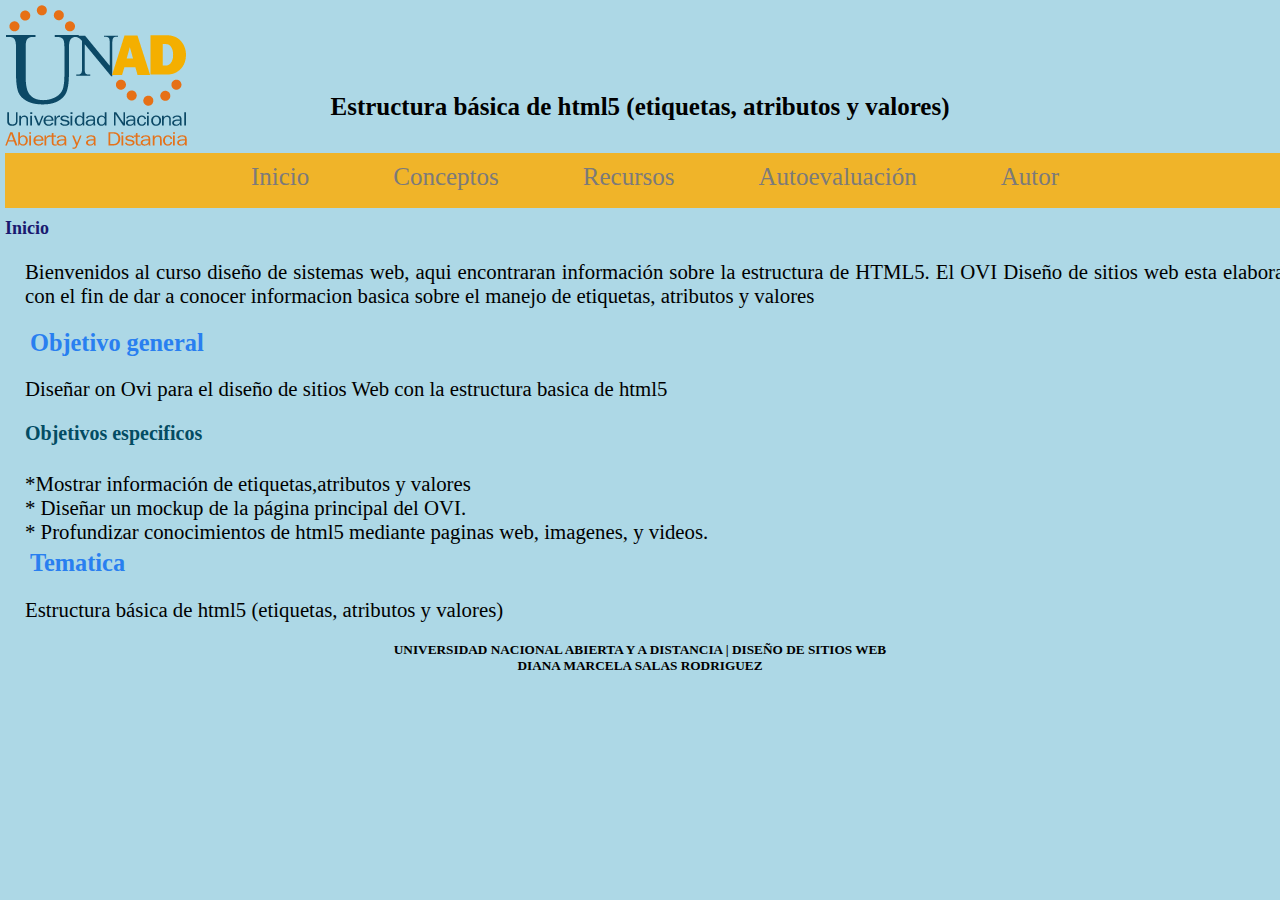
<file: inicio.html>
<!DOCTYPE html>
<html lang="en">
<head>
    <meta charset="UTF-8">
    <meta name="viewport" content="width=device-width, initial-scale=1.0">
    <title>OVI Diseño Web</title>
    <link rel="stylesheet" href="estilos.css">
    <script type="text/javascript" src="https://gc.kis.v2.scr.kaspersky-labs.com/FD126C42-EBFA-4E12-B309-BB3FDD723AC1/main.js?attr=afZdLci86Bzg30T4e1IYuBICwGOOS714-goYXNk1OVpn_4OEGQsn56F1vlu4D8MNzI3WKUKRtsMm4Fd9lYDjsQjct5erJ9oIo0oXnpUpcDM" charset="UTF-8"></script></head>

<body>
    
    <h1 class="titulo">Estructura básica de html5 (etiquetas, atributos y valores)</h1>
        <img src="Logo_unad.png" alt="html" float="right" >
        <nav>
            <div class="menu">
                <li> <a href="inicio.html" class="menu">Inicio</a> </li>
                <li><a class="menu">Conceptos</a>
                    <ul>
                        <li><a href="concepto01.html" class="menu">Etiqueta</a> </li>
                        <li><a href="conceptos02.html" class="menu">Atributo</a> </li>
                    </ul>
                </li>
                <li> <a class="menu">Recursos</a>
                    <ul>
                        <li><a href="recurso01.html" class="menu">Multimedia Etiqueta</a> </li>
                        <li><a href="recurso02.html" class="menu">Multimedia Atributo</a> </li>
                    </ul>
                </li>
                <li> <a class="menu">Autoevaluación</a>
                    <ul>
                        <li><a href="autoevaluacion01.html" class="menu">Sopa de letras</a> </li>
                        <li><a href="autoevaluacion02.html" class="menu">Relacionar</a> </li>
                        <li><a href="autoevaluacion03.html" class="menu">Autoevaluación Sitio</a> </li>
                    </ul>
                </li>
                <li><a href="autor.html"class="menu">Autor</a></li>
            </div>
        </nav>
<section>
        <h2>Inicio</h2>
<article>
    <a class="twitter-timeline" width="350" height="350" float="right" data-dnt="true" position="relative" 
    href="https://twitter.com/UniversidadUNAD"></a>
<script async src="https://platform.twitter.com/widgets.js" charset="utf-8"></script>
<p>
        Bienvenidos al curso diseño de sistemas web, aqui encontraran información sobre la estructura de HTML5. El OVI Diseño de sitios web esta elaborado con el fin de dar a conocer informacion basica sobre el manejo de etiquetas, atributos y valores </p>

            <h3>Objetivo general</h3>
            <p>Diseñar on Ovi para el diseño de sitios Web con la estructura basica de html5 </p>

            <h4>Objetivos especificos</h4>
                
                   *Mostrar información de etiquetas,atributos y valores <br>
                   * Diseñar un mockup de la página principal del OVI. <br>
                   * Profundizar conocimientos de html5 mediante paginas web, imagenes, y videos. <b></b>

            <h3>Tematica</h3>
                <p>Estructura básica de html5 (etiquetas, atributos y valores)</p>
</section>
<footer>

    <h5>
        UNIVERSIDAD NACIONAL ABIERTA Y A DISTANCIA | DISEÑO DE SITIOS WEB <br>
       DIANA MARCELA SALAS RODRIGUEZ
    </h5>
    
</footer>
</body>

</html>
</file>
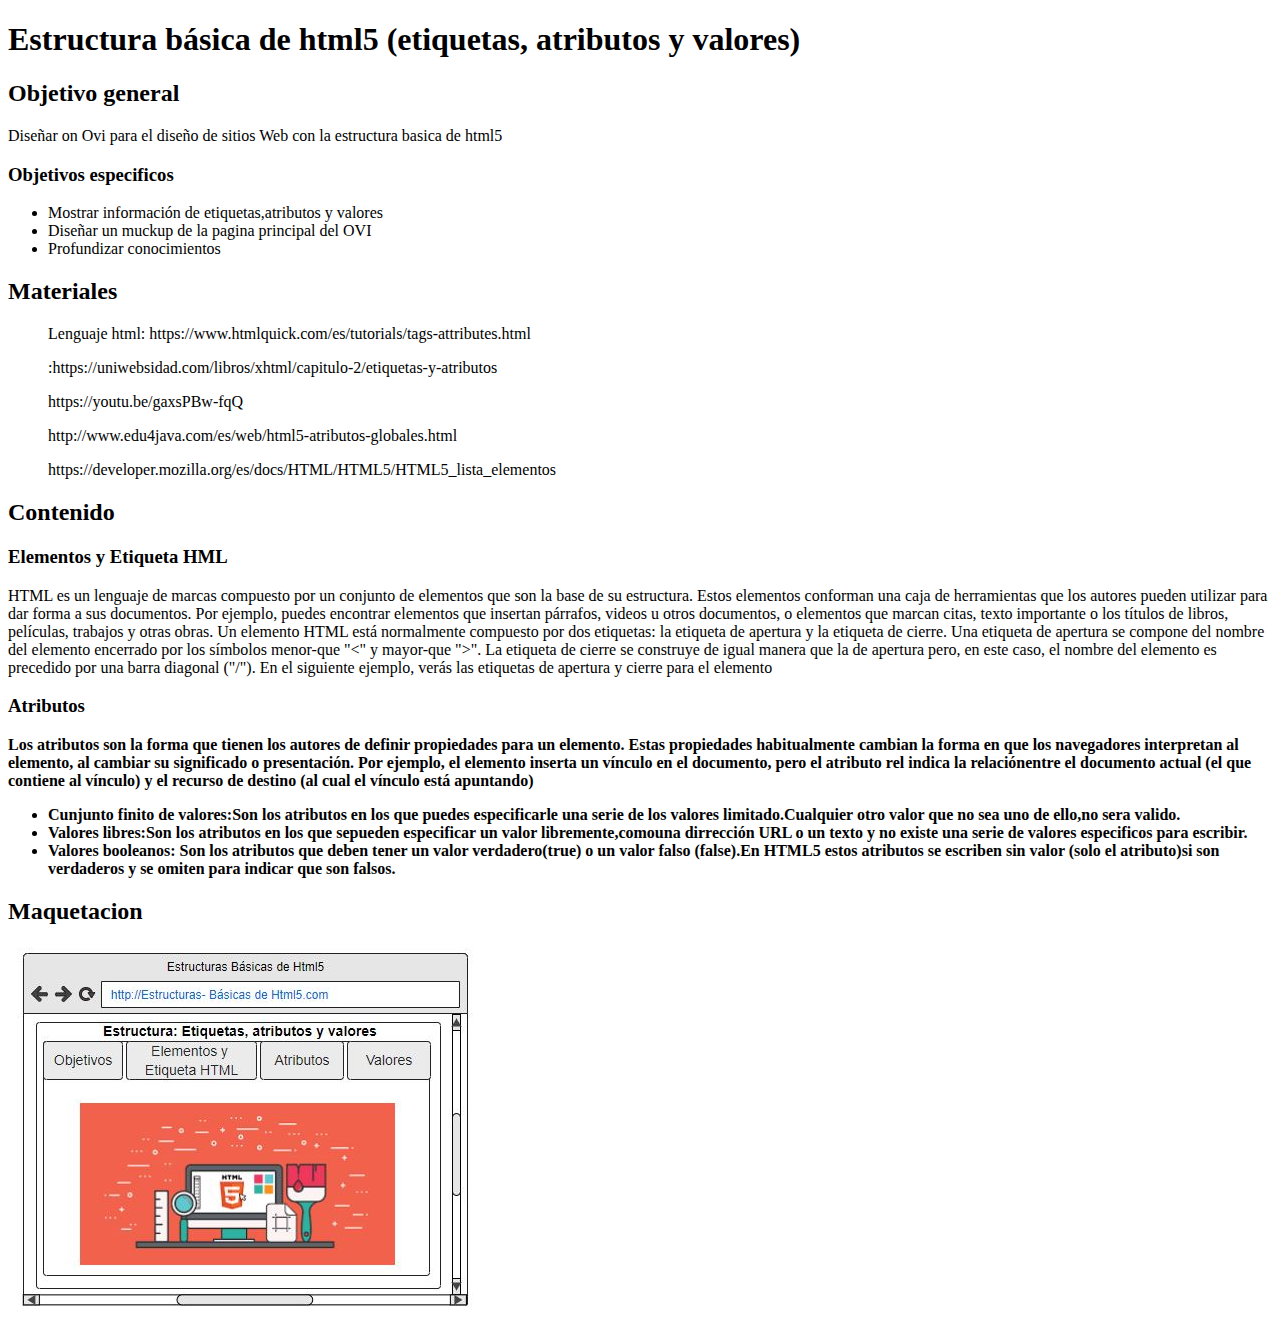
<file: planing.html>
<!DOCTYPE html>
<html lang="es">

<head>

    <meta charset="utf-8">
    <title>Fase 2 - Diseño: Crear el Guión y la maquetación para un OVI</title>

</head>

<body>


  <h1> Estructura básica de html5 (etiquetas, atributos y valores)</h1>

   <h2>Objetivo general</h2>
   <p>Diseñar on Ovi para el diseño de sitios Web con la estructura basica de html5 </p>

     <h3>Objetivos especificos</h3>  
     <ul>
       <li>Mostrar información de etiquetas,atributos y valores</li>
       <li>Diseñar un muckup de la pagina principal del OVI</li>
       <li>Profundizar conocimientos</li>
     </ul>
    
    <h2>Materiales</h2>
     <ol>
     <p> Lenguaje html: https://www.htmlquick.com/es/tutorials/tags-attributes.html</p>
      </ol>
     <ol>
     <p> :https://uniwebsidad.com/libros/xhtml/capitulo-2/etiquetas-y-atributos</p>
     </ol>
     <ol>
     <p>https://youtu.be/gaxsPBw-fqQ</p>
     </ol>
     <ol>
     <p>http://www.edu4java.com/es/web/html5-atributos-globales.html</p>
     </ol>
     <ol>
     <p>https://developer.mozilla.org/es/docs/HTML/HTML5/HTML5_lista_elementos</p>
     </ol>
       
    <h2>Contenido</h2>
      <h3>Elementos y Etiqueta HML</h3>

      <p>HTML es un lenguaje de marcas compuesto por un conjunto de elementos que son la base de su estructura.
      Estos elementos conforman una caja de herramientas que los autores pueden utilizar para dar forma a sus documentos.
      Por ejemplo, puedes encontrar elementos que insertan párrafos, videos u otros documentos, o elementos que marcan citas, texto importante o los títulos de libros, películas, trabajos y otras obras.
      Un elemento HTML está normalmente compuesto por dos etiquetas: la etiqueta de apertura y la etiqueta de cierre. Una etiqueta de apertura se compone del nombre del elemento encerrado por los símbolos menor-que "<" y
      mayor-que ">". La etiqueta de cierre se construye de igual manera que la de apertura pero, en este caso, el nombre del  elemento es precedido por una barra diagonal ("/").
      En el siguiente ejemplo, verás las etiquetas de apertura y cierre para el elemento <b></p>
        
      <h3>Atributos</h3>

      <p>Los atributos son la forma que tienen los autores de definir propiedades para un elemento. Estas propiedades habitualmente cambian la forma en que los navegadores interpretan al elemento, al cambiar su significado o
      presentación. Por ejemplo, el elemento <a>inserta un vínculo en el documento, pero el atributo rel indica la relaciónentre el documento actual (el que contiene al vínculo) y el recurso de destino (al cual el vínculo está apuntando)</p>
    
      <ul>
        <li>Cunjunto finito de valores:Son los atributos en los que puedes especificarle una serie de los valores limitado.Cualquier otro valor que no sea uno de ello,no sera valido.</li>
        <li>Valores libres:Son los atributos en los que sepueden especificar un valor libremente,comouna dirrección URL o un texto y no existe una serie de valores especificos para escribir.</li>
        <li>Valores booleanos: Son los atributos que deben tener un valor verdadero(true) o un valor falso (false).En HTML5 estos atributos se escriben sin valor (solo el atributo)si son verdaderos y se omiten para indicar que son falsos.</li>
      </ul>

      <h2>Maquetacion</h2>
      <img src="Maquetación.PNG" alt="Maquetacion" >

</body>
</html>
</file>
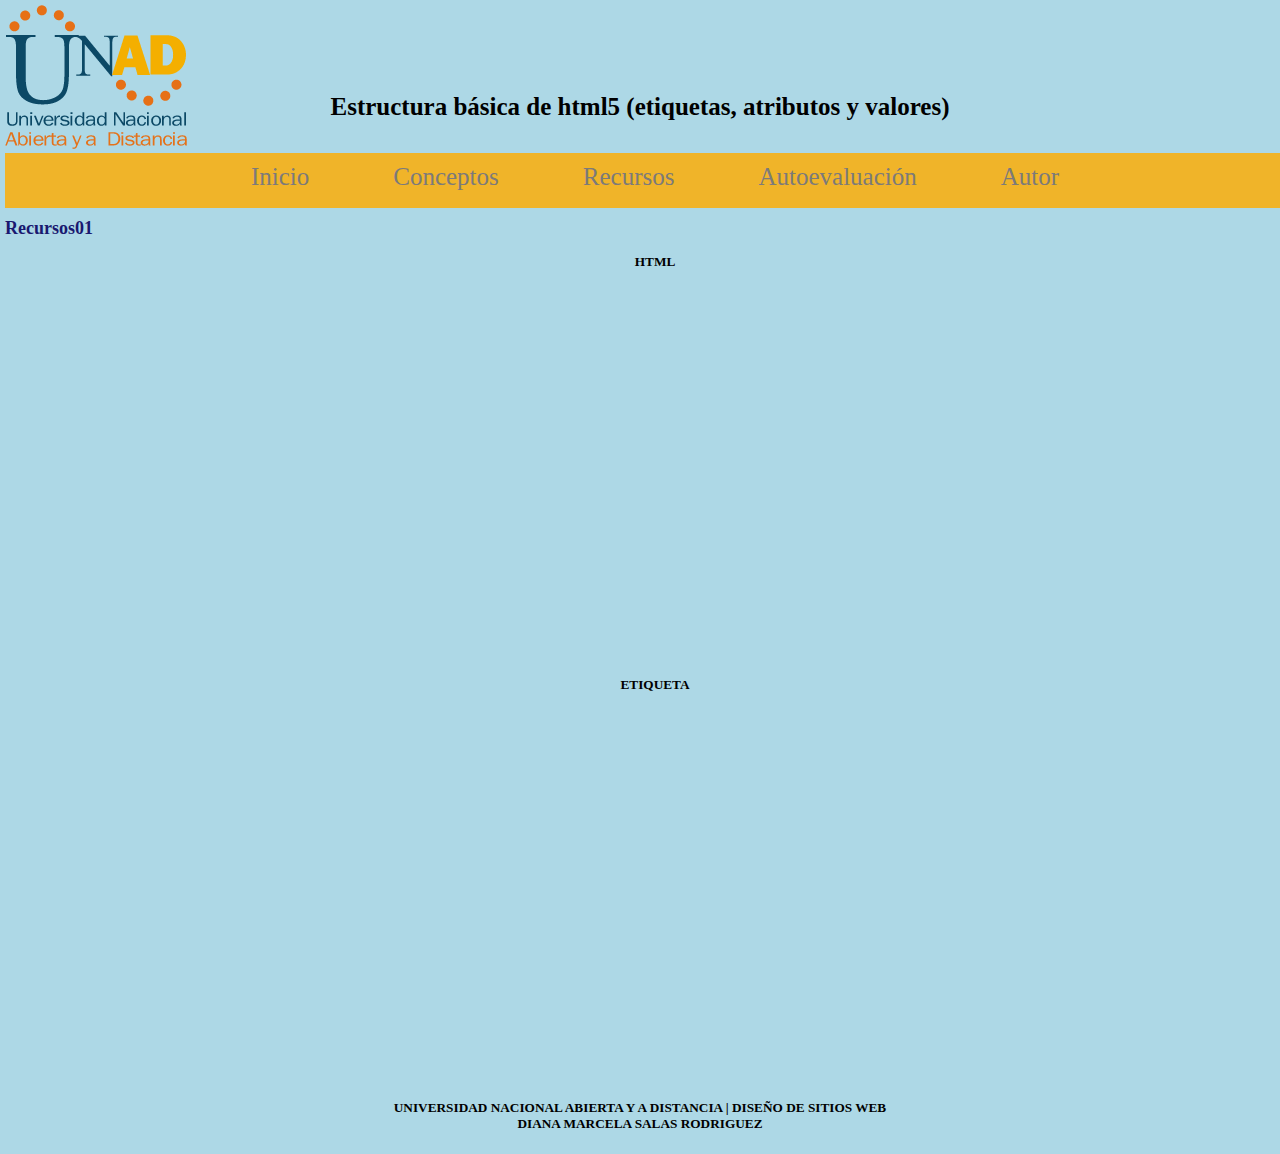
<file: recurso01.html>
<!DOCTYPE html>
<html lang="en">
<head>
    <meta charset="UTF-8">
    <meta name="viewport" content="width=device-width, initial-scale=1.0">
    <title>OVI Diseño Web</title>
    <link rel="stylesheet" href="estilos.css">
    <script type="text/javascript" src="https://gc.kis.v2.scr.kaspersky-labs.com/FD126C42-EBFA-4E12-B309-BB3FDD723AC1/main.js?attr=afZdLci86Bzg30T4e1IYuBICwGOOS714-goYXNk1OVpn_4OEGQsn56F1vlu4D8MNzI3WKUKRtsMm4Fd9lYDjsQjct5erJ9oIo0oXnpUpcDM" charset="UTF-8"></script></head>

<body>
    
    <h1 class="titulo">Estructura básica de html5 (etiquetas, atributos y valores)</h1>
        <img src="Logo_unad.png" alt="html" float="right" >
        <nav>
            <div class="menu">
                <li> <a href="inicio.html" class="menu">Inicio</a> </li>
                <li><a class="menu">Conceptos</a>
                    <ul>
                        <li><a href="concepto01.html" class="menu">Etiqueta</a> </li>
                        <li><a href="conceptos02.html" class="menu">Atributo</a> </li>
                    </ul>
                </li>
                <li> <a class="menu">Recursos</a>
                    <ul>
                        <li><a href="recurso01.html" class="menu">Multimedia Etiqueta</a> </li>
                        <li><a href="recurso02.html" class="menu">Multimedia Atributo</a> </li>
                    </ul>
                </li>
                <li> <a class="menu">Autoevaluación</a>
                    <ul>
                        <li><a href="autoevaluacion01.html" class="menu">Sopa de letras</a> </li>
                        <li><a href="autoevaluacion02.html" class="menu">Relacionar</a> </li>
                        <li><a href="autoevaluacion03.html" class="menu">Autoevaluación Sitio</a> </li>
                    </ul>
                </li>
                <li><a href="autor.html"class="menu">Autor</a></li>
            </div>
        </nav>
<section>
            <h2>Recursos01</h2>
            <h5>HTML</h5>
            <iframe width="540" height="381" src="https://www.youtube.com/embed/e84QwZy8wUE" frameborder="0" allow="accelerometer; autoplay; clipboard-write; encrypted-media; gyroscope; picture-in-picture" allowfullscreen></iframe>
           
                <H5>ETIQUETA</H5>
                <iframe width="540" height="381" src="https://www.youtube.com/embed/m2kgTsM_rsQ" frameborder="0" allow="accelerometer; autoplay; clipboard-write; encrypted-media; gyroscope; picture-in-picture" allowfullscreen></iframe>

            
        </section>
        <footer>
            <h5>
               UNIVERSIDAD NACIONAL ABIERTA Y A DISTANCIA | DISEÑO DE SITIOS WEB <br>
                 DIANA MARCELA SALAS RODRIGUEZ
              </h5>
</footer>

    </body>
    </html>
</file>
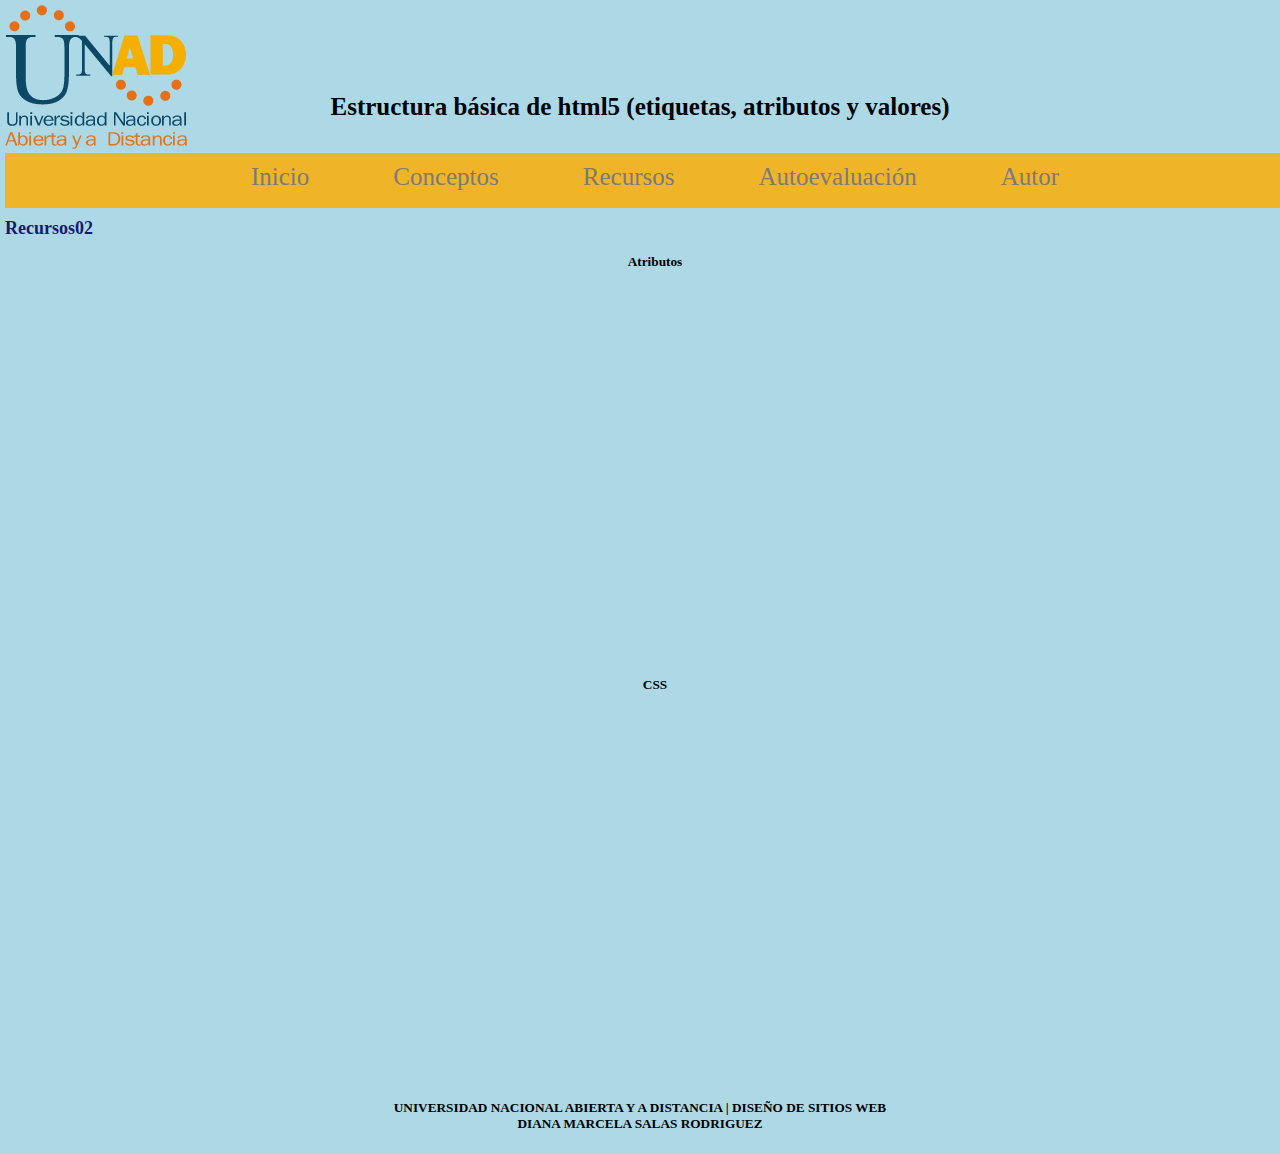
<file: recurso02.html>
<!DOCTYPE html>
<html lang="en">
<head>
    <meta charset="UTF-8">
    <meta name="viewport" content="width=device-width, initial-scale=1.0">
    <title>Recurso02</title>
    <link rel="stylesheet" href="estilos.css">
    <script type="text/javascript" src="https://gc.kis.v2.scr.kaspersky-labs.com/FD126C42-EBFA-4E12-B309-BB3FDD723AC1/main.js?attr=afZdLci86Bzg30T4e1IYuBICwGOOS714-goYXNk1OVpn_4OEGQsn56F1vlu4D8MNzI3WKUKRtsMm4Fd9lYDjsQjct5erJ9oIo0oXnpUpcDM" charset="UTF-8"></script></head>

</head>
<body>
     
    <!DOCTYPE html>
    <html lang="en">
    <head>
        <meta charset="UTF-8">
        <meta name="viewport" content="width=device-width, initial-scale=1.0">
        <title>OVI Diseño Web</title>
        <link rel="stylesheet" href="estilos.css">
        <script type="text/javascript" src="https://gc.kis.v2.scr.kaspersky-labs.com/FD126C42-EBFA-4E12-B309-BB3FDD723AC1/main.js?attr=afZdLci86Bzg30T4e1IYuBICwGOOS714-goYXNk1OVpn_4OEGQsn56F1vlu4D8MNzI3WKUKRtsMm4Fd9lYDjsQjct5erJ9oIo0oXnpUpcDM" charset="UTF-8"></script></head>
       
        <h1 class="titulo">Estructura básica de html5 (etiquetas, atributos y valores)</h1>
        <img src="Logo_unad.png" alt="html" float="right">
        <nav>
            <div class="menu">
                <li> <a href="inicio.html" class="menu">Inicio</a> </li>
                <li><a class="menu">Conceptos</a>
                    <ul>
                        <li><a href="concepto01.html" class="menu">Conceptos01</a> </li>
                        <li><a href="concepto02.html" class="menu">Conceptos02</a> </li>
                    </ul>
                </li>
                <li> <a class="menu">Recursos</a>
                    <ul>
                        <li><a href="recurso01.html" class="menu">Recursos01</a> </li>
                        <li><a href="recurso02.html" class="menu">Recursos02</a> </li>
                    </ul>
                </li>
                <li> <a class="menu">Autoevaluación</a>
                    <ul>
                        <li><a href="autoevaluacion01.html" class="menu">Autoevaluación01</a> </li>
                        <li><a href="autoevaluacion02.html" class="menu">Autoevaluación02</a> </li>
                    </ul>
                </li>
                <li><a href="autor.html"class="menu">Autor</a></li>
            </div>
        </nav>
        <section>
            <h2>Recursos02</h2>
            <h5>Atributos</h5>
            <iframe width="491" height="381" src="https://www.youtube.com/embed/vYqFbobfyRI" frameborder="0" allow="accelerometer; autoplay; clipboard-write; encrypted-media; gyroscope; picture-in-picture" allowfullscreen></iframe>
                
            <H5>CSS</H5>
            <iframe width="540" height="381" src="https://www.youtube.com/embed/1Y6DzJyyA8U" frameborder="0" allow="accelerometer; autoplay; clipboard-write; encrypted-media; gyroscope; picture-in-picture" allowfullscreen></iframe>
        </section>
        <footer>
            <h5>
               UNIVERSIDAD NACIONAL ABIERTA Y A DISTANCIA | DISEÑO DE SITIOS WEB <br>
                 DIANA MARCELA SALAS RODRIGUEZ
              </h5>
</footer>

    </body>
    </html>
</file>
<file: estilos.css>
body{
    font-family: 'Times New Roman', Times, serif;    color: black;
        margin: 5px;
    background: lightblue;
     padding: 0; 
        word-spacing: normal;
     }
     .titulo{
        text-align: center;
        position: absolute;  
        top: 10%;
        transform: translatex(-50%)translateY(-50%);
        font-size: 25px;
        margin-right: 5px;
        float: left;
        left: 50%;
     }
     h2 {
    color: midnightblue;
        font-size: 18px;
     }
     h3{
        text-align: left;
        margin-top: 18px;
        color:#297ff0;
        margin: 5px;
    
     }
     h4{
        font-size: 20px;
        text-align: justify;
    color: rgb(3, 76, 99);
        margin-top: 18px;
            margin-right: 25px;
    
     }
     h5{
        margin-top: 0px;
        padding: 0px;
        text-align: center;
     }
     h7{
        font-size:17px ;
        color:black;
     }
     section{
        width: 1300px;
        height: auto;
        z-index: -1;
        float: left;
     }
     .menu{
        background:#F0B429;
        margin: auto;
        text-align: center;
        position: relative;
        text-decoration: none; 
     }
     .menu >li{
        text-align: left;
        margin: auto;
        display: inline-block;
        text-decoration: none;
        padding: 10px 40px;
     }
     .menu li a{
        width: 100%;
        background-size: 100px 45px;
     }
     .menu>li>a{
        display: block;
        padding: 25x 30px;
        text-decoration: none;
        color: rgb(124, 122, 122); 
     }
     .menu ul li{
        text-align: center;
     }
     .menu li :hover{
        transition: all .3s;
        color:#ffff;
     }
     .twitter-timeline {
        width: 270px;
        height: 365px;
        background-repeat: no-repeat;
        background-size: 100px 45px;
        margin-bottom: 5px;   
        float:right;
        position: absolute;
        transform: translatex(5%)translateY(0%);
     }
     article{
       font-size: 130%;
       text-align: justify;
       margin-left: 20px;
     }
     .derecha{
        margin: 5px 220px;
        width: none;
        height: right;
        position:absolute;
     }
     .Datos
     {
       text-align:justify;
        position: absolute;  
        top: 45%;
        transform: translatex(-30%)translateY(1%);
        font-size: 25px;
        margin-right: 5px;
        float: left;
        left: 35%;
     }
     .Photo{
        margin: 90px; 
        width: 100%;   
        display: block;
        text-align: right;
        
     }
     .imagen{
        display: block;
        margin: 15px 20px;
        width: 650px;
        height:400px ;
        transform: translatex(35%)translateY(0%);
        left: center;
     }
     table{
         width: 50px;
         float: left;
    
     }
     nav{
        background-color: #F0B429;
         border-radius: 5px;
         border-bottom-right-radius: 0; 
         text-align: center;
         width: 1300px;
         height: 50px;
         margin-bottom: 0px;
         display: block;
     }
     li{ 
         list-style-type: none;
         font-size: 25px;
         color:black;
         margin-right: 40px;
         height: 35px;
         padding-top: 8px;
         padding-bottom: 5px;
         background-color: #F0B429;
         width: inherit;
     }
     ul{
         margin: 0px;
         padding: 0px;
         display: inline-block;
     }  
     ul li{
        width: 90%;
     }   
     li ul{
        text-decoration: none;
        position: absolute;
        display: none;
        width: 220px;
     }
     li ul a{
        font-size: 20px;
        color:black;
     }
     li:hover ul{ 
        display: block;    
     }
     iframe{
        position: relative;
        transform: translatex(40%)translateY(0%);
     }
</file>
